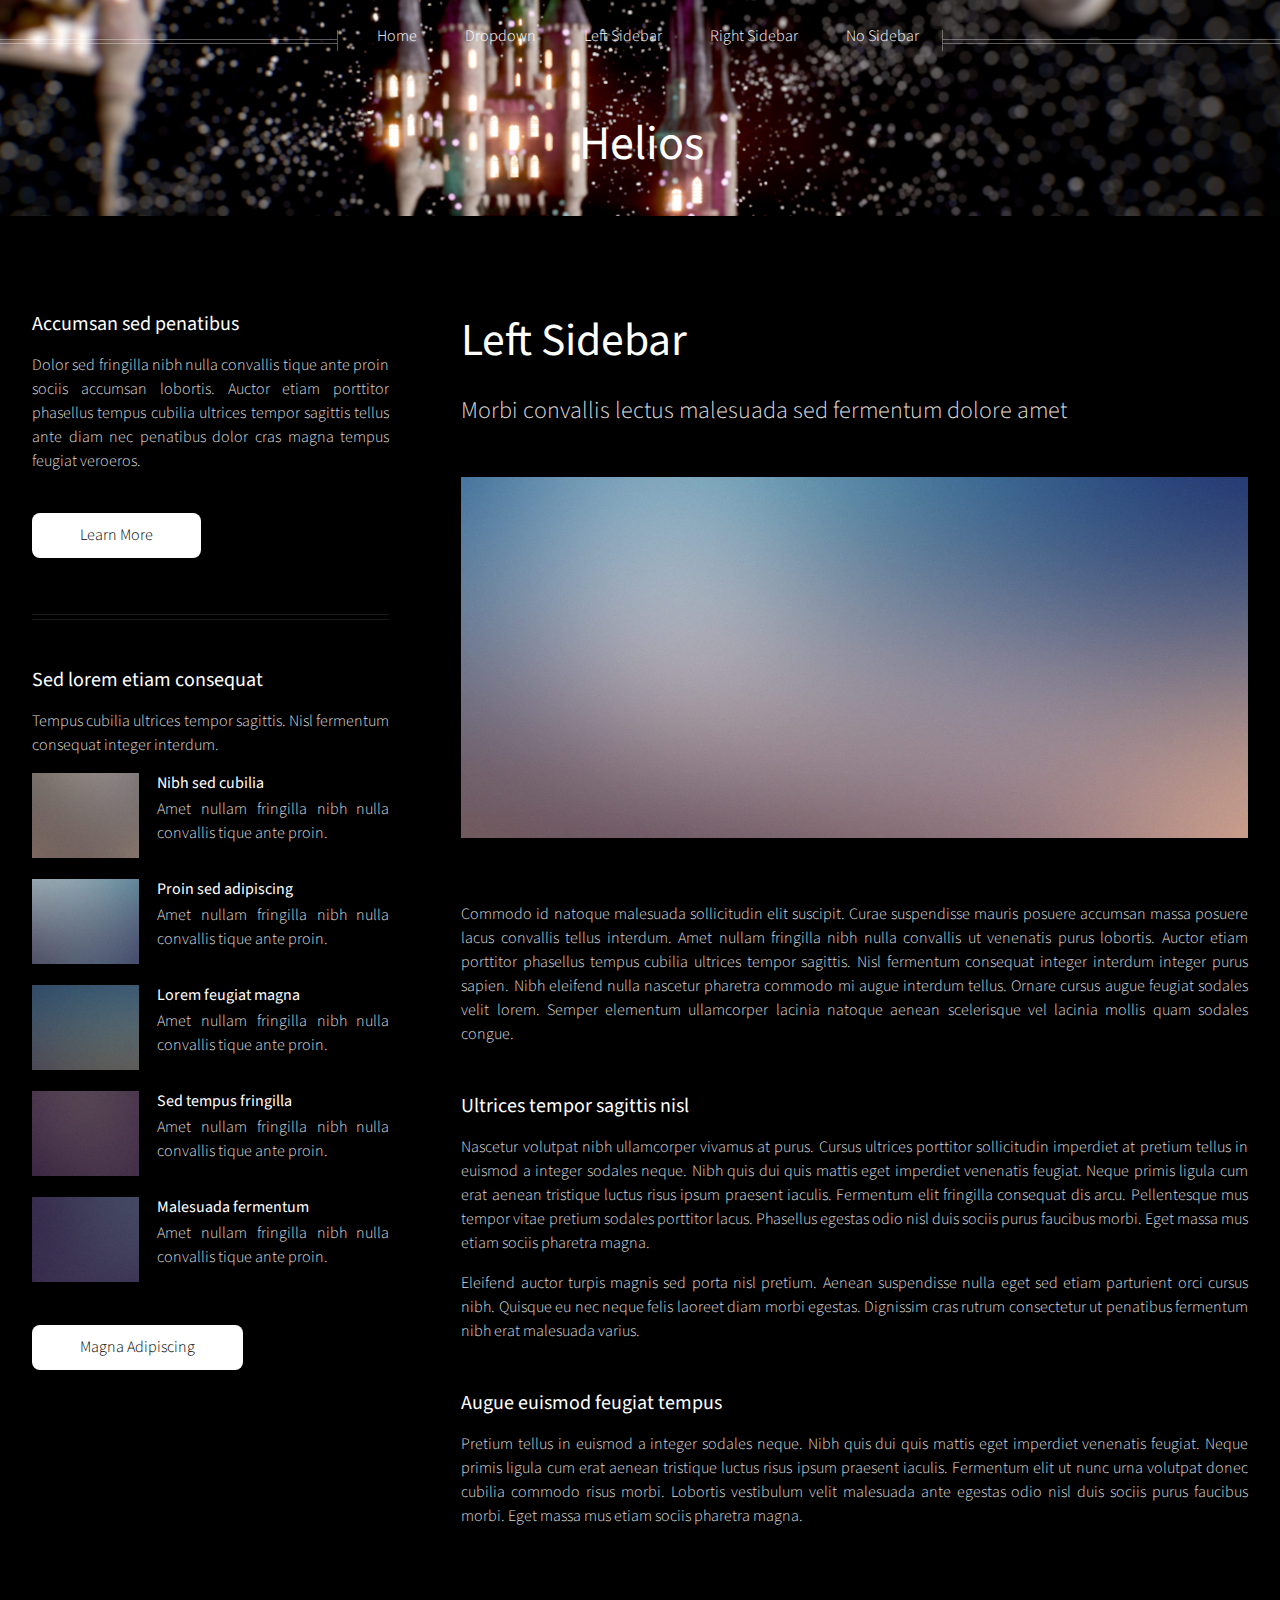
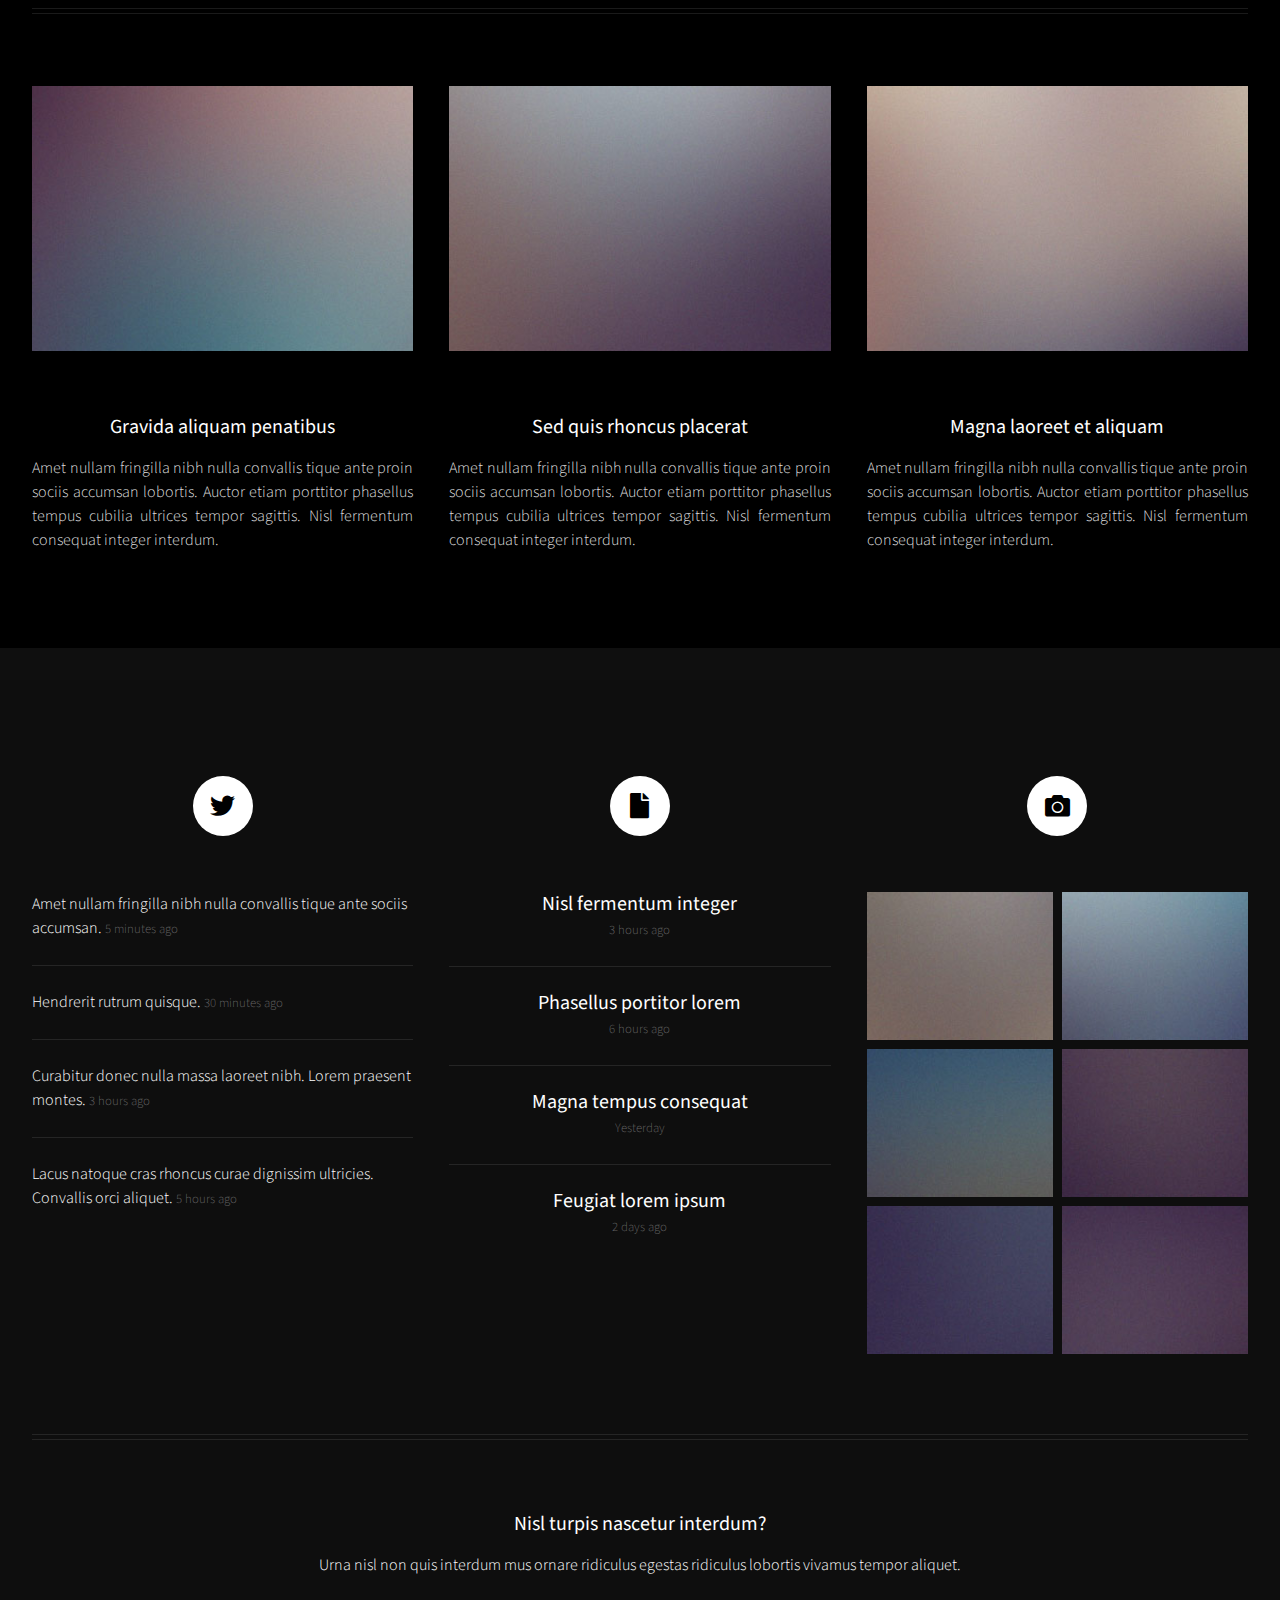
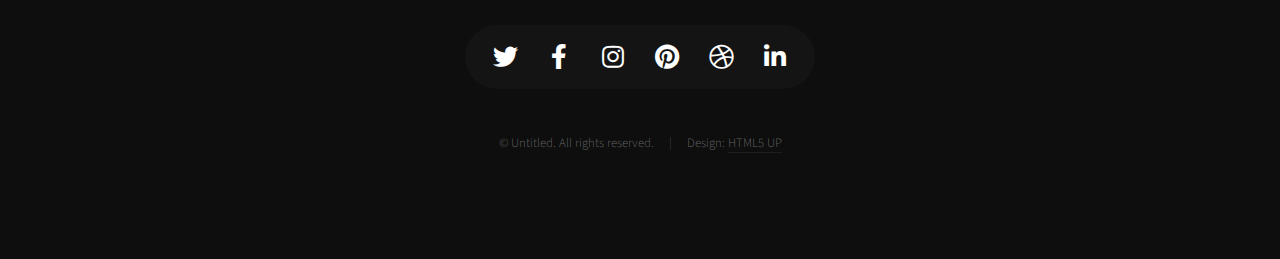
<file: left-sidebar.html>
<!DOCTYPE HTML>
<!--
	Helios by HTML5 UP
	html5up.net | @ajlkn
	Free for personal and commercial use under the CCA 3.0 license (html5up.net/license)
-->
<html>
	<head>
		<title>Left Sidebar - Helios by HTML5 UP</title>
		<meta charset="utf-8" />
		<meta name="viewport" content="width=device-width, initial-scale=1, user-scalable=no" />
		<link rel="stylesheet" href="assets/css/main.css" />
		<noscript><link rel="stylesheet" href="assets/css/noscript.css" /></noscript>
	</head>
	<body class="left-sidebar is-preload">
		<div id="page-wrapper">

			<!-- Header -->
				<div id="header">

					<!-- Inner -->
						<div class="inner">
							<header>
								<h1><a href="index.html" id="logo">Helios</a></h1>
							</header>
						</div>

					<!-- Nav -->
						<nav id="nav">
							<ul>
								<li><a href="index.html">Home</a></li>
								<li>
									<a href="#">Dropdown</a>
									<ul>
										<li><a href="#">Lorem ipsum dolor</a></li>
										<li><a href="#">Magna phasellus</a></li>
										<li><a href="#">Etiam dolore nisl</a></li>
										<li>
											<a href="#">And a submenu &hellip;</a>
											<ul>
												<li><a href="#">Lorem ipsum dolor</a></li>
												<li><a href="#">Phasellus consequat</a></li>
												<li><a href="#">Magna phasellus</a></li>
												<li><a href="#">Etiam dolore nisl</a></li>
											</ul>
										</li>
										<li><a href="#">Veroeros feugiat</a></li>
									</ul>
								</li>
								<li><a href="left-sidebar.html">Left Sidebar</a></li>
								<li><a href="right-sidebar.html">Right Sidebar</a></li>
								<li><a href="no-sidebar.html">No Sidebar</a></li>
							</ul>
						</nav>

				</div>

			<!-- Main -->
				<div class="wrapper style1">

					<div class="container">
						<div class="row gtr-200">
							<div class="col-4 col-12-mobile" id="sidebar">
								<hr class="first" />
								<section>
									<header>
										<h3><a href="#">Accumsan sed penatibus</a></h3>
									</header>
									<p>
										Dolor sed fringilla nibh nulla convallis tique ante proin sociis accumsan lobortis. Auctor etiam
										porttitor phasellus tempus cubilia ultrices tempor sagittis  tellus ante diam nec penatibus dolor cras
										magna tempus feugiat veroeros.
									</p>
									<footer>
										<a href="#" class="button">Learn More</a>
									</footer>
								</section>
								<hr />
								<section>
									<header>
										<h3><a href="#">Sed lorem etiam consequat</a></h3>
									</header>
									<p>
										Tempus cubilia ultrices tempor sagittis. Nisl fermentum consequat integer interdum.
									</p>
									<div class="row gtr-50">
										<div class="col-4">
											<a href="#" class="image fit"><img src="images/pic10.jpg" alt="" /></a>
										</div>
										<div class="col-8">
											<h4>Nibh sed cubilia</h4>
											<p>
												Amet nullam fringilla nibh nulla convallis tique ante proin.
											</p>
										</div>
										<div class="col-4">
											<a href="#" class="image fit"><img src="images/pic11.jpg" alt="" /></a>
										</div>
										<div class="col-8">
											<h4>Proin sed adipiscing</h4>
											<p>
												Amet nullam fringilla nibh nulla convallis tique ante proin.
											</p>
										</div>
										<div class="col-4">
											<a href="#" class="image fit"><img src="images/pic12.jpg" alt="" /></a>
										</div>
										<div class="col-8">
											<h4>Lorem feugiat magna</h4>
											<p>
												Amet nullam fringilla nibh nulla convallis tique ante proin.
											</p>
										</div>
										<div class="col-4">
											<a href="#" class="image fit"><img src="images/pic13.jpg" alt="" /></a>
										</div>
										<div class="col-8">
											<h4>Sed tempus fringilla</h4>
											<p>
												Amet nullam fringilla nibh nulla convallis tique ante proin.
											</p>
										</div>
										<div class="col-4">
											<a href="#" class="image fit"><img src="images/pic14.jpg" alt="" /></a>
										</div>
										<div class="col-8">
											<h4>Malesuada fermentum</h4>
											<p>
												Amet nullam fringilla nibh nulla convallis tique ante proin.
											</p>
										</div>
									</div>
									<footer>
										<a href="#" class="button">Magna Adipiscing</a>
									</footer>
								</section>
							</div>
							<div class="col-8 col-12-mobile imp-mobile" id="content">
								<article id="main">
									<header>
										<h2><a href="#">Left Sidebar</a></h2>
										<p>
											Morbi convallis lectus malesuada sed fermentum dolore amet
										</p>
									</header>
									<a href="#" class="image featured"><img src="images/pic06.jpg" alt="" /></a>
									<p>
										Commodo id natoque malesuada sollicitudin elit suscipit. Curae suspendisse mauris posuere accumsan massa
										posuere lacus convallis tellus interdum. Amet nullam fringilla nibh nulla convallis ut venenatis purus
										lobortis. Auctor etiam porttitor phasellus tempus cubilia ultrices tempor sagittis. Nisl fermentum
										consequat integer interdum integer purus sapien. Nibh eleifend nulla nascetur pharetra commodo mi augue
										interdum tellus. Ornare cursus augue feugiat sodales velit lorem. Semper elementum ullamcorper lacinia
										natoque aenean scelerisque vel lacinia mollis quam sodales congue.
									</p>
									<section>
										<header>
											<h3>Ultrices tempor sagittis nisl</h3>
										</header>
										<p>
											Nascetur volutpat nibh ullamcorper vivamus at purus. Cursus ultrices porttitor sollicitudin imperdiet
											at pretium tellus in euismod a integer sodales neque. Nibh quis dui quis mattis eget imperdiet venenatis
											feugiat. Neque primis ligula cum erat aenean tristique luctus risus ipsum praesent iaculis. Fermentum elit
											fringilla consequat dis arcu. Pellentesque mus tempor vitae pretium sodales porttitor lacus. Phasellus
											egestas odio nisl duis sociis purus faucibus morbi. Eget massa mus etiam sociis pharetra magna.
										</p>
										<p>
											Eleifend auctor turpis magnis sed porta nisl pretium. Aenean suspendisse nulla eget sed etiam parturient
											orci cursus nibh. Quisque eu nec neque felis laoreet diam morbi egestas. Dignissim cras rutrum consectetur
											ut penatibus fermentum nibh erat malesuada varius.
										</p>
									</section>
									<section>
										<header>
											<h3>Augue euismod feugiat tempus</h3>
										</header>
										<p>
											Pretium tellus in euismod a integer sodales neque. Nibh quis dui quis mattis eget imperdiet venenatis
											feugiat. Neque primis ligula cum erat aenean tristique luctus risus ipsum praesent iaculis. Fermentum elit
											ut nunc urna volutpat donec cubilia commodo risus morbi. Lobortis vestibulum velit malesuada ante
											egestas odio nisl duis sociis purus faucibus morbi. Eget massa mus etiam sociis pharetra magna.
										</p>
									</section>
								</article>
							</div>
						</div>
						<hr />
						<div class="row">
							<article class="col-4 col-12-mobile special">
								<a href="#" class="image featured"><img src="images/pic07.jpg" alt="" /></a>
								<header>
									<h3><a href="#">Gravida aliquam penatibus</a></h3>
								</header>
								<p>
									Amet nullam fringilla nibh nulla convallis tique ante proin sociis accumsan lobortis. Auctor etiam
									porttitor phasellus tempus cubilia ultrices tempor sagittis. Nisl fermentum consequat integer interdum.
								</p>
							</article>
							<article class="col-4 col-12-mobile special">
								<a href="#" class="image featured"><img src="images/pic08.jpg" alt="" /></a>
								<header>
									<h3><a href="#">Sed quis rhoncus placerat</a></h3>
								</header>
								<p>
									Amet nullam fringilla nibh nulla convallis tique ante proin sociis accumsan lobortis. Auctor etiam
									porttitor phasellus tempus cubilia ultrices tempor sagittis. Nisl fermentum consequat integer interdum.
								</p>
							</article>
							<article class="col-4 col-12-mobile special">
								<a href="#" class="image featured"><img src="images/pic09.jpg" alt="" /></a>
								<header>
									<h3><a href="#">Magna laoreet et aliquam</a></h3>
								</header>
								<p>
									Amet nullam fringilla nibh nulla convallis tique ante proin sociis accumsan lobortis. Auctor etiam
									porttitor phasellus tempus cubilia ultrices tempor sagittis. Nisl fermentum consequat integer interdum.
								</p>
							</article>
						</div>
					</div>

				</div>

			<!-- Footer -->
				<div id="footer">
					<div class="container">
						<div class="row">

							<!-- Tweets -->
								<section class="col-4 col-12-mobile">
									<header>
										<h2 class="icon brands fa-twitter circled"><span class="label">Tweets</span></h2>
									</header>
									<ul class="divided">
										<li>
											<article class="tweet">
												Amet nullam fringilla nibh nulla convallis tique ante sociis accumsan.
												<span class="timestamp">5 minutes ago</span>
											</article>
										</li>
										<li>
											<article class="tweet">
												Hendrerit rutrum quisque.
												<span class="timestamp">30 minutes ago</span>
											</article>
										</li>
										<li>
											<article class="tweet">
												Curabitur donec nulla massa laoreet nibh. Lorem praesent montes.
												<span class="timestamp">3 hours ago</span>
											</article>
										</li>
										<li>
											<article class="tweet">
												Lacus natoque cras rhoncus curae dignissim ultricies. Convallis orci aliquet.
												<span class="timestamp">5 hours ago</span>
											</article>
										</li>
									</ul>
								</section>

							<!-- Posts -->
								<section class="col-4 col-12-mobile">
									<header>
										<h2 class="icon solid fa-file circled"><span class="label">Posts</span></h2>
									</header>
									<ul class="divided">
										<li>
											<article class="post stub">
												<header>
													<h3><a href="#">Nisl fermentum integer</a></h3>
												</header>
												<span class="timestamp">3 hours ago</span>
											</article>
										</li>
										<li>
											<article class="post stub">
												<header>
													<h3><a href="#">Phasellus portitor lorem</a></h3>
												</header>
												<span class="timestamp">6 hours ago</span>
											</article>
										</li>
										<li>
											<article class="post stub">
												<header>
													<h3><a href="#">Magna tempus consequat</a></h3>
												</header>
												<span class="timestamp">Yesterday</span>
											</article>
										</li>
										<li>
											<article class="post stub">
												<header>
													<h3><a href="#">Feugiat lorem ipsum</a></h3>
												</header>
												<span class="timestamp">2 days ago</span>
											</article>
										</li>
									</ul>
								</section>

							<!-- Photos -->
								<section class="col-4 col-12-mobile">
									<header>
										<h2 class="icon solid fa-camera circled"><span class="label">Photos</span></h2>
									</header>
									<div class="row gtr-25">
										<div class="col-6">
											<a href="#" class="image fit"><img src="images/pic10.jpg" alt="" /></a>
										</div>
										<div class="col-6">
											<a href="#" class="image fit"><img src="images/pic11.jpg" alt="" /></a>
										</div>
										<div class="col-6">
											<a href="#" class="image fit"><img src="images/pic12.jpg" alt="" /></a>
										</div>
										<div class="col-6">
											<a href="#" class="image fit"><img src="images/pic13.jpg" alt="" /></a>
										</div>
										<div class="col-6">
											<a href="#" class="image fit"><img src="images/pic14.jpg" alt="" /></a>
										</div>
										<div class="col-6">
											<a href="#" class="image fit"><img src="images/pic15.jpg" alt="" /></a>
										</div>
									</div>
								</section>

						</div>
						<hr />
						<div class="row">
							<div class="col-12">

								<!-- Contact -->
									<section class="contact">
										<header>
											<h3>Nisl turpis nascetur interdum?</h3>
										</header>
										<p>Urna nisl non quis interdum mus ornare ridiculus egestas ridiculus lobortis vivamus tempor aliquet.</p>
										<ul class="icons">
											<li><a href="#" class="icon brands fa-twitter"><span class="label">Twitter</span></a></li>
											<li><a href="#" class="icon brands fa-facebook-f"><span class="label">Facebook</span></a></li>
											<li><a href="#" class="icon brands fa-instagram"><span class="label">Instagram</span></a></li>
											<li><a href="#" class="icon brands fa-pinterest"><span class="label">Pinterest</span></a></li>
											<li><a href="#" class="icon brands fa-dribbble"><span class="label">Dribbble</span></a></li>
											<li><a href="#" class="icon brands fa-linkedin-in"><span class="label">Linkedin</span></a></li>
										</ul>
									</section>

								<!-- Copyright -->
									<div class="copyright">
										<ul class="menu">
											<li>&copy; Untitled. All rights reserved.</li><li>Design: <a href="http://html5up.net">HTML5 UP</a></li>
										</ul>
									</div>

							</div>

						</div>
					</div>
				</div>

		</div>

		<!-- Scripts -->
			<script src="assets/js/jquery.min.js"></script>
			<script src="assets/js/jquery.dropotron.min.js"></script>
			<script src="assets/js/jquery.scrolly.min.js"></script>
			<script src="assets/js/jquery.scrollex.min.js"></script>
			<script src="assets/js/browser.min.js"></script>
			<script src="assets/js/breakpoints.min.js"></script>
			<script src="assets/js/util.js"></script>
			<script src="assets/js/main.js"></script>

	</body>
</html>
</file>
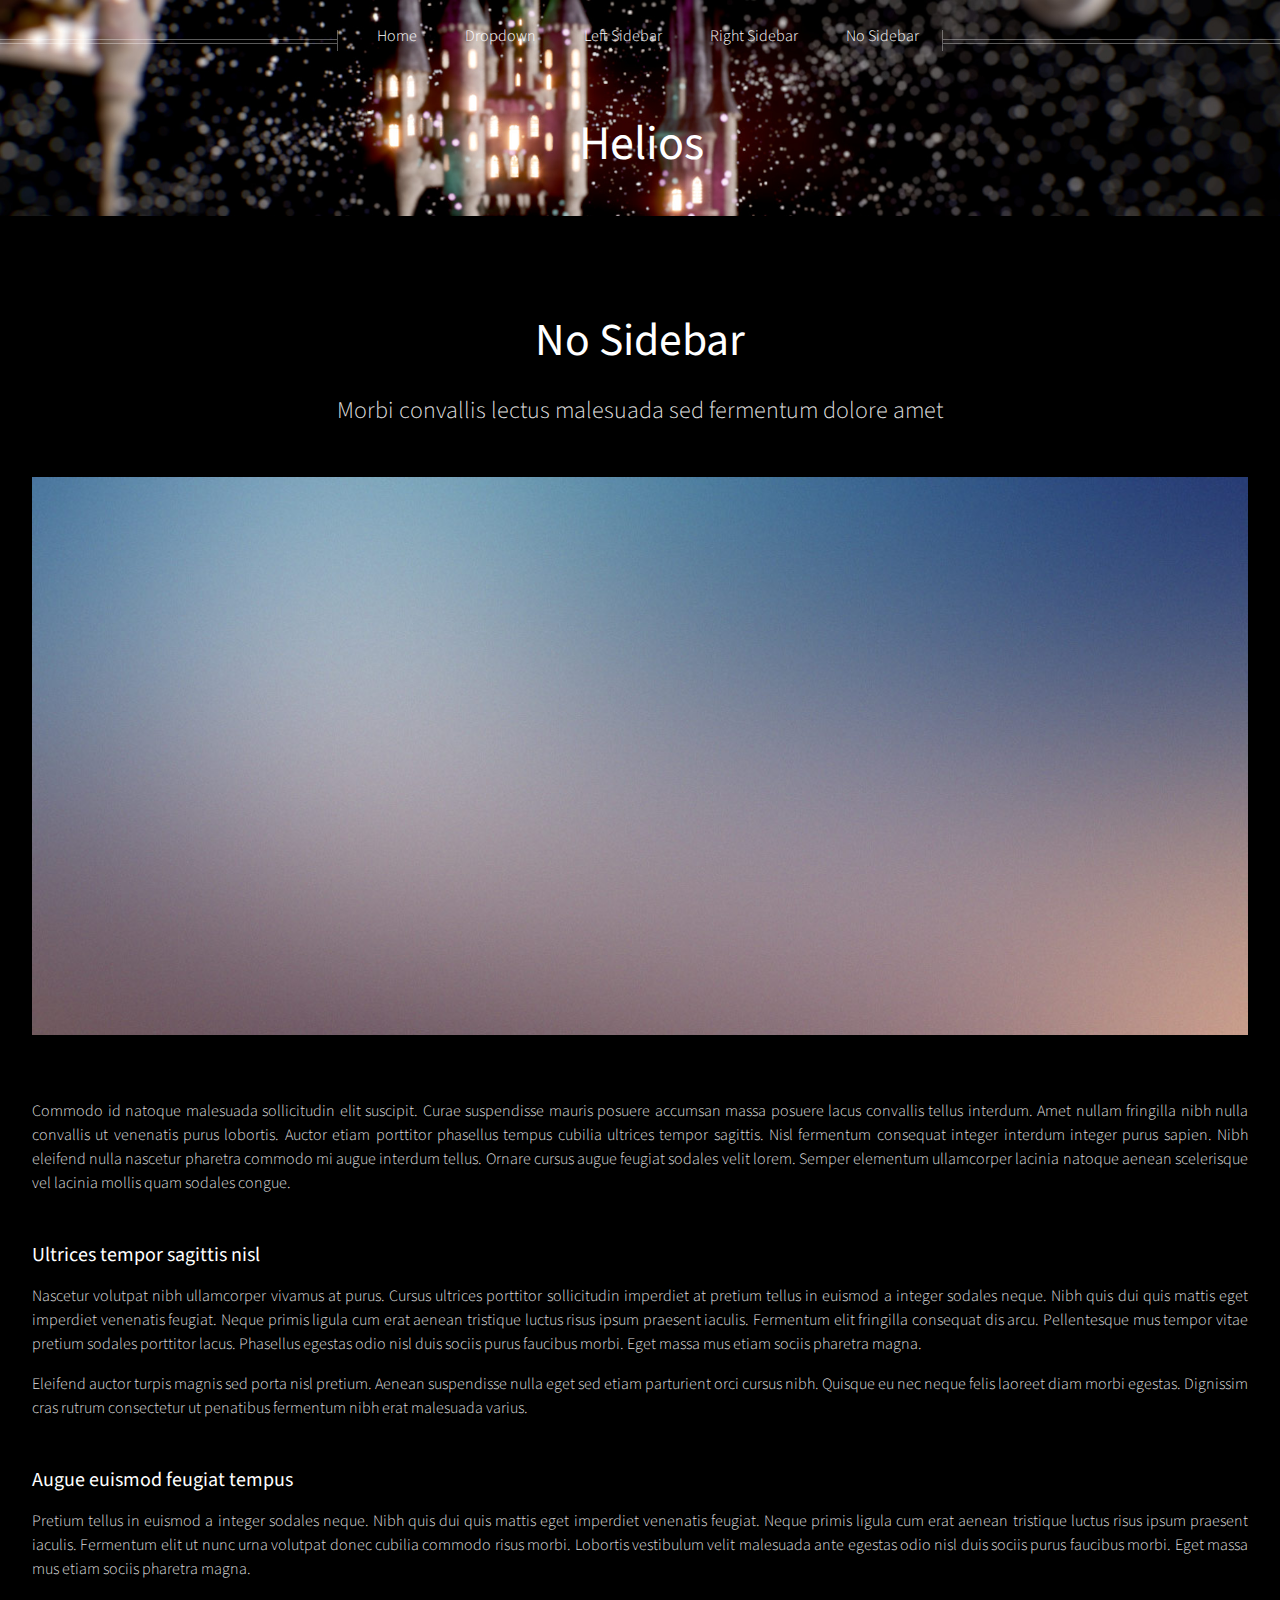
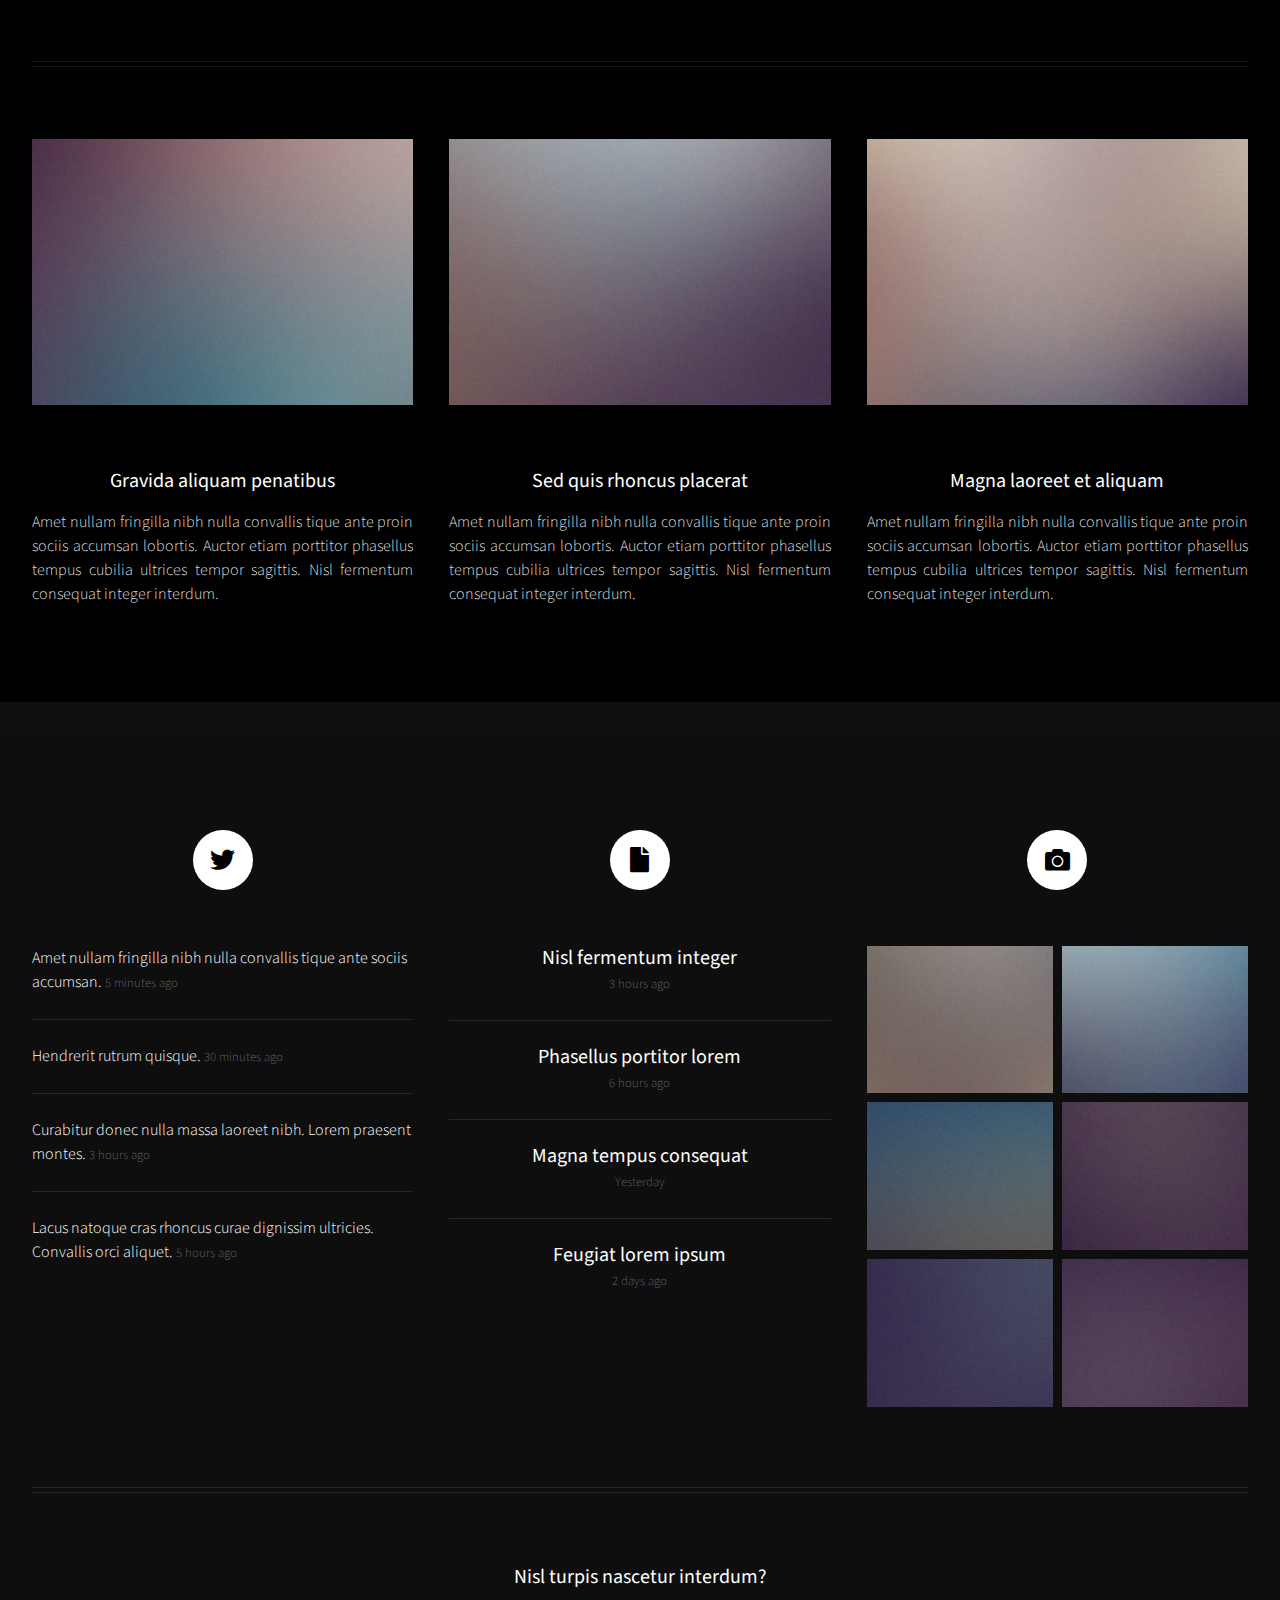
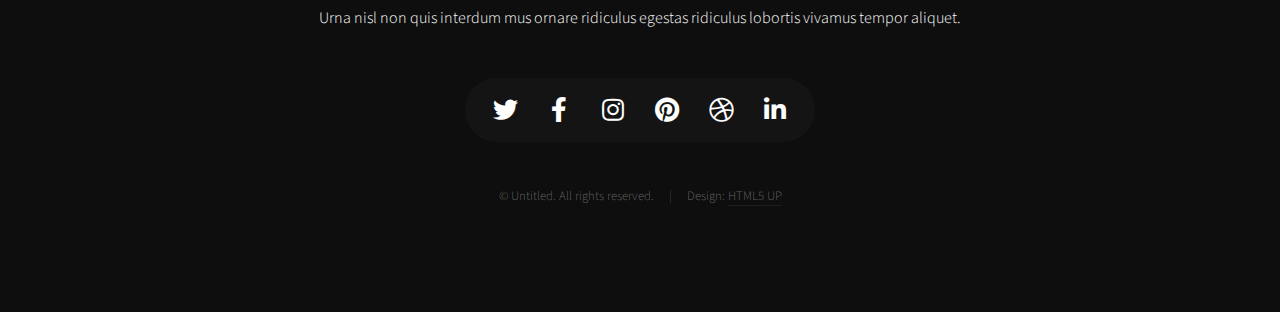
<file: no-sidebar.html>
<!DOCTYPE HTML>
<!--
	Helios by HTML5 UP
	html5up.net | @ajlkn
	Free for personal and commercial use under the CCA 3.0 license (html5up.net/license)
-->
<html>
	<head>
		<title>No Sidebar - Helios by HTML5 UP</title>
		<meta charset="utf-8" />
		<meta name="viewport" content="width=device-width, initial-scale=1, user-scalable=no" />
		<link rel="stylesheet" href="assets/css/main.css" />
		<noscript><link rel="stylesheet" href="assets/css/noscript.css" /></noscript>
	</head>
	<body class="no-sidebar is-preload">
		<div id="page-wrapper">

			<!-- Header -->
				<div id="header">

					<!-- Inner -->
						<div class="inner">
							<header>
								<h1><a href="index.html" id="logo">Helios</a></h1>
							</header>
						</div>

					<!-- Nav -->
						<nav id="nav">
							<ul>
								<li><a href="index.html">Home</a></li>
								<li>
									<a href="#">Dropdown</a>
									<ul>
										<li><a href="#">Lorem ipsum dolor</a></li>
										<li><a href="#">Magna phasellus</a></li>
										<li><a href="#">Etiam dolore nisl</a></li>
										<li>
											<a href="#">And a submenu &hellip;</a>
											<ul>
												<li><a href="#">Lorem ipsum dolor</a></li>
												<li><a href="#">Phasellus consequat</a></li>
												<li><a href="#">Magna phasellus</a></li>
												<li><a href="#">Etiam dolore nisl</a></li>
											</ul>
										</li>
										<li><a href="#">Veroeros feugiat</a></li>
									</ul>
								</li>
								<li><a href="left-sidebar.html">Left Sidebar</a></li>
								<li><a href="right-sidebar.html">Right Sidebar</a></li>
								<li><a href="no-sidebar.html">No Sidebar</a></li>
							</ul>
						</nav>

				</div>

			<!-- Main -->
				<div class="wrapper style1">

					<div class="container">
						<article id="main" class="special">
							<header>
								<h2><a href="#">No Sidebar</a></h2>
								<p>
									Morbi convallis lectus malesuada sed fermentum dolore amet
								</p>
							</header>
							<a href="#" class="image featured"><img src="images/pic06.jpg" alt="" /></a>
							<p>
								Commodo id natoque malesuada sollicitudin elit suscipit. Curae suspendisse mauris posuere accumsan massa
								posuere lacus convallis tellus interdum. Amet nullam fringilla nibh nulla convallis ut venenatis purus
								lobortis. Auctor etiam porttitor phasellus tempus cubilia ultrices tempor sagittis. Nisl fermentum
								consequat integer interdum integer purus sapien. Nibh eleifend nulla nascetur pharetra commodo mi augue
								interdum tellus. Ornare cursus augue feugiat sodales velit lorem. Semper elementum ullamcorper lacinia
								natoque aenean scelerisque vel lacinia mollis quam sodales congue.
							</p>
							<section>
								<header>
									<h3>Ultrices tempor sagittis nisl</h3>
								</header>
								<p>
									Nascetur volutpat nibh ullamcorper vivamus at purus. Cursus ultrices porttitor sollicitudin imperdiet
									at pretium tellus in euismod a integer sodales neque. Nibh quis dui quis mattis eget imperdiet venenatis
									feugiat. Neque primis ligula cum erat aenean tristique luctus risus ipsum praesent iaculis. Fermentum elit
									fringilla consequat dis arcu. Pellentesque mus tempor vitae pretium sodales porttitor lacus. Phasellus
									egestas odio nisl duis sociis purus faucibus morbi. Eget massa mus etiam sociis pharetra magna.
								</p>
								<p>
									Eleifend auctor turpis magnis sed porta nisl pretium. Aenean suspendisse nulla eget sed etiam parturient
									orci cursus nibh. Quisque eu nec neque felis laoreet diam morbi egestas. Dignissim cras rutrum consectetur
									ut penatibus fermentum nibh erat malesuada varius.
								</p>
							</section>
							<section>
								<header>
									<h3>Augue euismod feugiat tempus</h3>
								</header>
								<p>
									Pretium tellus in euismod a integer sodales neque. Nibh quis dui quis mattis eget imperdiet venenatis
									feugiat. Neque primis ligula cum erat aenean tristique luctus risus ipsum praesent iaculis. Fermentum elit
									ut nunc urna volutpat donec cubilia commodo risus morbi. Lobortis vestibulum velit malesuada ante
									egestas odio nisl duis sociis purus faucibus morbi. Eget massa mus etiam sociis pharetra magna.
								</p>
							</section>
						</article>
						<hr />
						<div class="row">
							<article class="col-4 col-12-mobile special">
								<a href="#" class="image featured"><img src="images/pic07.jpg" alt="" /></a>
								<header>
									<h3><a href="#">Gravida aliquam penatibus</a></h3>
								</header>
								<p>
									Amet nullam fringilla nibh nulla convallis tique ante proin sociis accumsan lobortis. Auctor etiam
									porttitor phasellus tempus cubilia ultrices tempor sagittis. Nisl fermentum consequat integer interdum.
								</p>
							</article>
							<article class="col-4 col-12-mobile special">
								<a href="#" class="image featured"><img src="images/pic08.jpg" alt="" /></a>
								<header>
									<h3><a href="#">Sed quis rhoncus placerat</a></h3>
								</header>
								<p>
									Amet nullam fringilla nibh nulla convallis tique ante proin sociis accumsan lobortis. Auctor etiam
									porttitor phasellus tempus cubilia ultrices tempor sagittis. Nisl fermentum consequat integer interdum.
								</p>
							</article>
							<article class="col-4 col-12-mobile special">
								<a href="#" class="image featured"><img src="images/pic09.jpg" alt="" /></a>
								<header>
									<h3><a href="#">Magna laoreet et aliquam</a></h3>
								</header>
								<p>
									Amet nullam fringilla nibh nulla convallis tique ante proin sociis accumsan lobortis. Auctor etiam
									porttitor phasellus tempus cubilia ultrices tempor sagittis. Nisl fermentum consequat integer interdum.
								</p>
							</article>
						</div>
					</div>

				</div>

			<!-- Footer -->
				<div id="footer">
					<div class="container">
						<div class="row">

							<!-- Tweets -->
								<section class="col-4 col-12-mobile">
									<header>
										<h2 class="icon brands fa-twitter circled"><span class="label">Tweets</span></h2>
									</header>
									<ul class="divided">
										<li>
											<article class="tweet">
												Amet nullam fringilla nibh nulla convallis tique ante sociis accumsan.
												<span class="timestamp">5 minutes ago</span>
											</article>
										</li>
										<li>
											<article class="tweet">
												Hendrerit rutrum quisque.
												<span class="timestamp">30 minutes ago</span>
											</article>
										</li>
										<li>
											<article class="tweet">
												Curabitur donec nulla massa laoreet nibh. Lorem praesent montes.
												<span class="timestamp">3 hours ago</span>
											</article>
										</li>
										<li>
											<article class="tweet">
												Lacus natoque cras rhoncus curae dignissim ultricies. Convallis orci aliquet.
												<span class="timestamp">5 hours ago</span>
											</article>
										</li>
									</ul>
								</section>

							<!-- Posts -->
								<section class="col-4 col-12-mobile">
									<header>
										<h2 class="icon solid fa-file circled"><span class="label">Posts</span></h2>
									</header>
									<ul class="divided">
										<li>
											<article class="post stub">
												<header>
													<h3><a href="#">Nisl fermentum integer</a></h3>
												</header>
												<span class="timestamp">3 hours ago</span>
											</article>
										</li>
										<li>
											<article class="post stub">
												<header>
													<h3><a href="#">Phasellus portitor lorem</a></h3>
												</header>
												<span class="timestamp">6 hours ago</span>
											</article>
										</li>
										<li>
											<article class="post stub">
												<header>
													<h3><a href="#">Magna tempus consequat</a></h3>
												</header>
												<span class="timestamp">Yesterday</span>
											</article>
										</li>
										<li>
											<article class="post stub">
												<header>
													<h3><a href="#">Feugiat lorem ipsum</a></h3>
												</header>
												<span class="timestamp">2 days ago</span>
											</article>
										</li>
									</ul>
								</section>

							<!-- Photos -->
								<section class="col-4 col-12-mobile">
									<header>
										<h2 class="icon solid fa-camera circled"><span class="label">Photos</span></h2>
									</header>
									<div class="row gtr-25">
										<div class="col-6">
											<a href="#" class="image fit"><img src="images/pic10.jpg" alt="" /></a>
										</div>
										<div class="col-6">
											<a href="#" class="image fit"><img src="images/pic11.jpg" alt="" /></a>
										</div>
										<div class="col-6">
											<a href="#" class="image fit"><img src="images/pic12.jpg" alt="" /></a>
										</div>
										<div class="col-6">
											<a href="#" class="image fit"><img src="images/pic13.jpg" alt="" /></a>
										</div>
										<div class="col-6">
											<a href="#" class="image fit"><img src="images/pic14.jpg" alt="" /></a>
										</div>
										<div class="col-6">
											<a href="#" class="image fit"><img src="images/pic15.jpg" alt="" /></a>
										</div>
									</div>
								</section>

						</div>
						<hr />
						<div class="row">
							<div class="col-12">

								<!-- Contact -->
									<section class="contact">
										<header>
											<h3>Nisl turpis nascetur interdum?</h3>
										</header>
										<p>Urna nisl non quis interdum mus ornare ridiculus egestas ridiculus lobortis vivamus tempor aliquet.</p>
										<ul class="icons">
											<li><a href="#" class="icon brands fa-twitter"><span class="label">Twitter</span></a></li>
											<li><a href="#" class="icon brands fa-facebook-f"><span class="label">Facebook</span></a></li>
											<li><a href="#" class="icon brands fa-instagram"><span class="label">Instagram</span></a></li>
											<li><a href="#" class="icon brands fa-pinterest"><span class="label">Pinterest</span></a></li>
											<li><a href="#" class="icon brands fa-dribbble"><span class="label">Dribbble</span></a></li>
											<li><a href="#" class="icon brands fa-linkedin-in"><span class="label">Linkedin</span></a></li>
										</ul>
									</section>

								<!-- Copyright -->
									<div class="copyright">
										<ul class="menu">
											<li>&copy; Untitled. All rights reserved.</li><li>Design: <a href="http://html5up.net">HTML5 UP</a></li>
										</ul>
									</div>

							</div>

						</div>
					</div>
				</div>

		</div>

		<!-- Scripts -->
			<script src="assets/js/jquery.min.js"></script>
			<script src="assets/js/jquery.dropotron.min.js"></script>
			<script src="assets/js/jquery.scrolly.min.js"></script>
			<script src="assets/js/jquery.scrollex.min.js"></script>
			<script src="assets/js/browser.min.js"></script>
			<script src="assets/js/breakpoints.min.js"></script>
			<script src="assets/js/util.js"></script>
			<script src="assets/js/main.js"></script>

	</body>
</html>
</file>
<file: assets/css/noscript.css>
/*
	Helios by HTML5 UP
	html5up.net | @ajlkn
	Free for personal and commercial use under the CCA 3.0 license (html5up.net/license)
*/

/* Carousel */

	.carousel {
		overflow-x: auto;
	}

/* Header */

	body.homepage.is-preload #header:after {
		opacity: 0;
	}
</file>
<file: assets/css/main.css>
@import url("https://fonts.googleapis.com/css?family=Source+Sans+Pro:300,300italic,400,400italic,600");
@import url("fontawesome-all.min.css");

/*
	Helios by HTML5 UP
	html5up.net | @ajlkn
	Free for personal and commercial use under the CCA 3.0 license (html5up.net/license)
*/

html, body, div, span, applet, object,
iframe, h1, h2, h3, h4, h5, h6, p, blockquote,
pre, a, abbr, acronym, address, big, cite,
code, del, dfn, em, img, ins, kbd, q, s, samp,
small, strike, strong, sub, sup, tt, var, b,
u, i, center, dl, dt, dd, ol, ul, li, fieldset,
form, label, legend, table, caption, tbody,
tfoot, thead, tr, th, td, article, aside,
canvas, details, embed, figure, figcaption,
footer, header, hgroup, menu, nav, output, ruby,
section, summary, time, mark, audio, video {
	margin: 0;
	padding: 0;
	border: 0;
	font-size: 100%;
	font: inherit;
	vertical-align: baseline;}

article, aside, details, figcaption, figure,
footer, header, hgroup, menu, nav, section {
	display: block;}

body {
	line-height: 1;
}

ol, ul {
	list-style: none;
}

blockquote, q {
	quotes: none;
}

	blockquote:before, blockquote:after, q:before, q:after {
		content: '';
		content: none;
	}

table {
	border-collapse: collapse;
	border-spacing: 0;
}

body {
	-webkit-text-size-adjust: none;
}

mark {
	background-color: transparent;
	color: inherit;
}

input::-moz-focus-inner {
	border: 0;
	padding: 0;
}

input, select, textarea {
	-moz-appearance: none;
	-webkit-appearance: none;
	-ms-appearance: none;
	appearance: none;
}

/* Basic */

	html {
		box-sizing: border-box;
	}

	*, *:before, *:after {
		box-sizing: inherit;
	}

	body {
		background: #0f0f0f;
		color: #dedede;
		font-size: 15pt;
		line-height: 1.85em;
		font-family: 'Source Sans Pro', sans-serif;
		font-weight: 300;
	}

		body.is-preload *, body.is-preload *:before, body.is-preload *:after {
			-moz-animation: none !important;
			-webkit-animation: none !important;
			-ms-animation: none !important;
			animation: none !important;
			-moz-transition: none !important;
			-webkit-transition: none !important;
			-ms-transition: none !important;
			transition: none !important;
		}

	input, textarea, select {
		font-size: 15pt;
		line-height: 1.85em;
		font-family: 'Source Sans Pro', sans-serif;
		font-weight: 300;
	}

	h1, h2, h3, h4, h5, h6 {
		font-weight: 400;
		color: #ffffff;
		line-height: 1.25em;
	}

	h1 a, h2 a, h3 a, h4 a, h5 a, h6 a {
		color: inherit;
		text-decoration: none;
		border-bottom-color: transparent;
	}

	h1 strong, h2 strong, h3 strong, h4 strong, h5 strong, h6 strong {
		font-weight: 600;
	}

	h2 {
		font-size: 2.85em;
	}

	h3 {
		font-size: 1.25em;
	}

	h4 {
		font-size: 1em;
		margin: 0 0 0.25em 0;
	}

	strong, b {
		font-weight: 400;
		color: #e3b645;
	}

	em, i {
		font-style: italic;
	}

	a {
		color: inherit;
		border-bottom: solid 1px rgba(128, 128, 128, 0.15);
		text-decoration: none;
		-moz-transition: background-color 0.35s ease-in-out, color 0.35s ease-in-out, border-bottom-color 0.35s ease-in-out;
		-webkit-transition: background-color 0.35s ease-in-out, color 0.35s ease-in-out, border-bottom-color 0.35s ease-in-out;
		-ms-transition: background-color 0.35s ease-in-out, color 0.35s ease-in-out, border-bottom-color 0.35s ease-in-out;
		transition: background-color 0.35s ease-in-out, color 0.35s ease-in-out, border-bottom-color 0.35s ease-in-out;
	}

		a:hover {
			color: #e3b645;
			border-bottom-color: transparent;
		}

	sub {
		position: relative;
		top: 0.5em;
		font-size: 0.8em;
	}

	sup {
		position: relative;
		top: -0.5em;
		font-size: 0.8em;
	}

	blockquote {
		border-left: solid 0.5em #ddd;
		padding: 1em 0 1em 2em;
		font-style: italic;
	}

	p, ul, ol, dl, table {
		margin-bottom: 1em;
	}

	p {
		text-align: justify;
	}

	br.clear {
		clear: both;
	}

	hr {
		position: relative;
		display: block;
		border: 0;
		top: 4.5em;
		margin-bottom: 9em;
		height: 6px;
		border-top: solid 1px rgba(128, 128, 128, 0.2);
		border-bottom: solid 1px rgba(128, 128, 128, 0.2);
	}

		hr:before, hr:after {
			content: '';
			position: absolute;
			top: -8px;
			display: block;
			width: 1px;
			height: 21px;
			background: rgba(128, 128, 128, 0.2);
		}

		hr:before {
			left: -1px;
		}

		hr:after {
			right: -1px;
		}

	.timestamp {
		color: rgba(128, 128, 128, 0.75);
		font-size: 0.8em;
	}

/* Container */

	.container {
		margin: 0 auto;
		max-width: 100%;
		width: 1400px;
	}

		@media screen and (max-width: 1680px) {

			.container {
				width: 1200px;
			}

		}

		@media screen and (max-width: 1280px) {

			.container {
				width: 100%;
			}

		}

		@media screen and (max-width: 960px) {

			.container {
				width: 100%;
			}

		}

		@media screen and (max-width: 840px) {

			.container {
				width: 100%;
			}

		}

		@media screen and (max-width: 736px) {

			.container {
				width: 100%;
			}

		}

/* Row */

	.row {
		display: flex;
		flex-wrap: wrap;
		box-sizing: border-box;
		align-items: stretch;
	}

		.row > * {
			box-sizing: border-box;
		}

		.row.gtr-uniform > * > :last-child {
			margin-bottom: 0;
		}

		.row.aln-left {
			justify-content: flex-start;
		}

		.row.aln-center {
			justify-content: center;
		}

		.row.aln-right {
			justify-content: flex-end;
		}

		.row.aln-top {
			align-items: flex-start;
		}

		.row.aln-middle {
			align-items: center;
		}

		.row.aln-bottom {
			align-items: flex-end;
		}

		.row > .imp {
			order: -1;
		}

		.row > .col-1 {
			width: 8.33333%;
		}

		.row > .off-1 {
			margin-left: 8.33333%;
		}

		.row > .col-2 {
			width: 16.66667%;
		}

		.row > .off-2 {
			margin-left: 16.66667%;
		}

		.row > .col-3 {
			width: 25%;
		}

		.row > .off-3 {
			margin-left: 25%;
		}

		.row > .col-4 {
			width: 33.33333%;
		}

		.row > .off-4 {
			margin-left: 33.33333%;
		}

		.row > .col-5 {
			width: 41.66667%;
		}

		.row > .off-5 {
			margin-left: 41.66667%;
		}

		.row > .col-6 {
			width: 50%;
		}

		.row > .off-6 {
			margin-left: 50%;
		}

		.row > .col-7 {
			width: 58.33333%;
		}

		.row > .off-7 {
			margin-left: 58.33333%;
		}

		.row > .col-8 {
			width: 66.66667%;
		}

		.row > .off-8 {
			margin-left: 66.66667%;
		}

		.row > .col-9 {
			width: 75%;
		}

		.row > .off-9 {
			margin-left: 75%;
		}

		.row > .col-10 {
			width: 83.33333%;
		}

		.row > .off-10 {
			margin-left: 83.33333%;
		}

		.row > .col-11 {
			width: 91.66667%;
		}

		.row > .off-11 {
			margin-left: 91.66667%;
		}

		.row > .col-12 {
			width: 100%;
		}

		.row > .off-12 {
			margin-left: 100%;
		}

		.row.gtr-0 {
			margin-top: 0px;
			margin-left: 0px;
		}

			.row.gtr-0 > * {
				padding: 0px 0 0 0px;
			}

			.row.gtr-0.gtr-uniform {
				margin-top: 0px;
			}

				.row.gtr-0.gtr-uniform > * {
					padding-top: 0px;
				}

		.row.gtr-25 {
			margin-top: -10px;
			margin-left: -10px;
		}

			.row.gtr-25 > * {
				padding: 10px 0 0 10px;
			}

			.row.gtr-25.gtr-uniform {
				margin-top: -10px;
			}

				.row.gtr-25.gtr-uniform > * {
					padding-top: 10px;
				}

		.row.gtr-50 {
			margin-top: -20px;
			margin-left: -20px;
		}

			.row.gtr-50 > * {
				padding: 20px 0 0 20px;
			}

			.row.gtr-50.gtr-uniform {
				margin-top: -20px;
			}

				.row.gtr-50.gtr-uniform > * {
					padding-top: 20px;
				}

		.row {
			margin-top: -40px;
			margin-left: -40px;
		}

			.row > * {
				padding: 40px 0 0 40px;
			}

			.row.gtr-uniform {
				margin-top: -40px;
			}

				.row.gtr-uniform > * {
					padding-top: 40px;
				}

		.row.gtr-150 {
			margin-top: -60px;
			margin-left: -60px;
		}

			.row.gtr-150 > * {
				padding: 60px 0 0 60px;
			}

			.row.gtr-150.gtr-uniform {
				margin-top: -60px;
			}

				.row.gtr-150.gtr-uniform > * {
					padding-top: 60px;
				}

		.row.gtr-200 {
			margin-top: -80px;
			margin-left: -80px;
		}

			.row.gtr-200 > * {
				padding: 80px 0 0 80px;
			}

			.row.gtr-200.gtr-uniform {
				margin-top: -80px;
			}

				.row.gtr-200.gtr-uniform > * {
					padding-top: 80px;
				}

		@media screen and (max-width: 1680px) {

			.row {
				display: flex;
				flex-wrap: wrap;
				box-sizing: border-box;
				align-items: stretch;
			}

				.row > * {
					box-sizing: border-box;
				}

				.row.gtr-uniform > * > :last-child {
					margin-bottom: 0;
				}

				.row.aln-left {
					justify-content: flex-start;
				}

				.row.aln-center {
					justify-content: center;
				}

				.row.aln-right {
					justify-content: flex-end;
				}

				.row.aln-top {
					align-items: flex-start;
				}

				.row.aln-middle {
					align-items: center;
				}

				.row.aln-bottom {
					align-items: flex-end;
				}

				.row > .imp-wide {
					order: -1;
				}

				.row > .col-1-wide {
					width: 8.33333%;
				}

				.row > .off-1-wide {
					margin-left: 8.33333%;
				}

				.row > .col-2-wide {
					width: 16.66667%;
				}

				.row > .off-2-wide {
					margin-left: 16.66667%;
				}

				.row > .col-3-wide {
					width: 25%;
				}

				.row > .off-3-wide {
					margin-left: 25%;
				}

				.row > .col-4-wide {
					width: 33.33333%;
				}

				.row > .off-4-wide {
					margin-left: 33.33333%;
				}

				.row > .col-5-wide {
					width: 41.66667%;
				}

				.row > .off-5-wide {
					margin-left: 41.66667%;
				}

				.row > .col-6-wide {
					width: 50%;
				}

				.row > .off-6-wide {
					margin-left: 50%;
				}

				.row > .col-7-wide {
					width: 58.33333%;
				}

				.row > .off-7-wide {
					margin-left: 58.33333%;
				}

				.row > .col-8-wide {
					width: 66.66667%;
				}

				.row > .off-8-wide {
					margin-left: 66.66667%;
				}

				.row > .col-9-wide {
					width: 75%;
				}

				.row > .off-9-wide {
					margin-left: 75%;
				}

				.row > .col-10-wide {
					width: 83.33333%;
				}

				.row > .off-10-wide {
					margin-left: 83.33333%;
				}

				.row > .col-11-wide {
					width: 91.66667%;
				}

				.row > .off-11-wide {
					margin-left: 91.66667%;
				}

				.row > .col-12-wide {
					width: 100%;
				}

				.row > .off-12-wide {
					margin-left: 100%;
				}

				.row.gtr-0 {
					margin-top: 0px;
					margin-left: 0px;
				}

					.row.gtr-0 > * {
						padding: 0px 0 0 0px;
					}

					.row.gtr-0.gtr-uniform {
						margin-top: 0px;
					}

						.row.gtr-0.gtr-uniform > * {
							padding-top: 0px;
						}

				.row.gtr-25 {
					margin-top: -10px;
					margin-left: -10px;
				}

					.row.gtr-25 > * {
						padding: 10px 0 0 10px;
					}

					.row.gtr-25.gtr-uniform {
						margin-top: -10px;
					}

						.row.gtr-25.gtr-uniform > * {
							padding-top: 10px;
						}

				.row.gtr-50 {
					margin-top: -20px;
					margin-left: -20px;
				}

					.row.gtr-50 > * {
						padding: 20px 0 0 20px;
					}

					.row.gtr-50.gtr-uniform {
						margin-top: -20px;
					}

						.row.gtr-50.gtr-uniform > * {
							padding-top: 20px;
						}

				.row {
					margin-top: -40px;
					margin-left: -40px;
				}

					.row > * {
						padding: 40px 0 0 40px;
					}

					.row.gtr-uniform {
						margin-top: -40px;
					}

						.row.gtr-uniform > * {
							padding-top: 40px;
						}

				.row.gtr-150 {
					margin-top: -60px;
					margin-left: -60px;
				}

					.row.gtr-150 > * {
						padding: 60px 0 0 60px;
					}

					.row.gtr-150.gtr-uniform {
						margin-top: -60px;
					}

						.row.gtr-150.gtr-uniform > * {
							padding-top: 60px;
						}

				.row.gtr-200 {
					margin-top: -80px;
					margin-left: -80px;
				}

					.row.gtr-200 > * {
						padding: 80px 0 0 80px;
					}

					.row.gtr-200.gtr-uniform {
						margin-top: -80px;
					}

						.row.gtr-200.gtr-uniform > * {
							padding-top: 80px;
						}

		}

		@media screen and (max-width: 1280px) {

			.row {
				display: flex;
				flex-wrap: wrap;
				box-sizing: border-box;
				align-items: stretch;
			}

				.row > * {
					box-sizing: border-box;
				}

				.row.gtr-uniform > * > :last-child {
					margin-bottom: 0;
				}

				.row.aln-left {
					justify-content: flex-start;
				}

				.row.aln-center {
					justify-content: center;
				}

				.row.aln-right {
					justify-content: flex-end;
				}

				.row.aln-top {
					align-items: flex-start;
				}

				.row.aln-middle {
					align-items: center;
				}

				.row.aln-bottom {
					align-items: flex-end;
				}

				.row > .imp-normal {
					order: -1;
				}

				.row > .col-1-normal {
					width: 8.33333%;
				}

				.row > .off-1-normal {
					margin-left: 8.33333%;
				}

				.row > .col-2-normal {
					width: 16.66667%;
				}

				.row > .off-2-normal {
					margin-left: 16.66667%;
				}

				.row > .col-3-normal {
					width: 25%;
				}

				.row > .off-3-normal {
					margin-left: 25%;
				}

				.row > .col-4-normal {
					width: 33.33333%;
				}

				.row > .off-4-normal {
					margin-left: 33.33333%;
				}

				.row > .col-5-normal {
					width: 41.66667%;
				}

				.row > .off-5-normal {
					margin-left: 41.66667%;
				}

				.row > .col-6-normal {
					width: 50%;
				}

				.row > .off-6-normal {
					margin-left: 50%;
				}

				.row > .col-7-normal {
					width: 58.33333%;
				}

				.row > .off-7-normal {
					margin-left: 58.33333%;
				}

				.row > .col-8-normal {
					width: 66.66667%;
				}

				.row > .off-8-normal {
					margin-left: 66.66667%;
				}

				.row > .col-9-normal {
					width: 75%;
				}

				.row > .off-9-normal {
					margin-left: 75%;
				}

				.row > .col-10-normal {
					width: 83.33333%;
				}

				.row > .off-10-normal {
					margin-left: 83.33333%;
				}

				.row > .col-11-normal {
					width: 91.66667%;
				}

				.row > .off-11-normal {
					margin-left: 91.66667%;
				}

				.row > .col-12-normal {
					width: 100%;
				}

				.row > .off-12-normal {
					margin-left: 100%;
				}

				.row.gtr-0 {
					margin-top: 0px;
					margin-left: 0px;
				}

					.row.gtr-0 > * {
						padding: 0px 0 0 0px;
					}

					.row.gtr-0.gtr-uniform {
						margin-top: 0px;
					}

						.row.gtr-0.gtr-uniform > * {
							padding-top: 0px;
						}

				.row.gtr-25 {
					margin-top: -9px;
					margin-left: -9px;
				}

					.row.gtr-25 > * {
						padding: 9px 0 0 9px;
					}

					.row.gtr-25.gtr-uniform {
						margin-top: -9px;
					}

						.row.gtr-25.gtr-uniform > * {
							padding-top: 9px;
						}

				.row.gtr-50 {
					margin-top: -18px;
					margin-left: -18px;
				}

					.row.gtr-50 > * {
						padding: 18px 0 0 18px;
					}

					.row.gtr-50.gtr-uniform {
						margin-top: -18px;
					}

						.row.gtr-50.gtr-uniform > * {
							padding-top: 18px;
						}

				.row {
					margin-top: -36px;
					margin-left: -36px;
				}

					.row > * {
						padding: 36px 0 0 36px;
					}

					.row.gtr-uniform {
						margin-top: -36px;
					}

						.row.gtr-uniform > * {
							padding-top: 36px;
						}

				.row.gtr-150 {
					margin-top: -54px;
					margin-left: -54px;
				}

					.row.gtr-150 > * {
						padding: 54px 0 0 54px;
					}

					.row.gtr-150.gtr-uniform {
						margin-top: -54px;
					}

						.row.gtr-150.gtr-uniform > * {
							padding-top: 54px;
						}

				.row.gtr-200 {
					margin-top: -72px;
					margin-left: -72px;
				}

					.row.gtr-200 > * {
						padding: 72px 0 0 72px;
					}

					.row.gtr-200.gtr-uniform {
						margin-top: -72px;
					}

						.row.gtr-200.gtr-uniform > * {
							padding-top: 72px;
						}

		}

		@media screen and (max-width: 960px) {

			.row {
				display: flex;
				flex-wrap: wrap;
				box-sizing: border-box;
				align-items: stretch;
			}

				.row > * {
					box-sizing: border-box;
				}

				.row.gtr-uniform > * > :last-child {
					margin-bottom: 0;
				}

				.row.aln-left {
					justify-content: flex-start;
				}

				.row.aln-center {
					justify-content: center;
				}

				.row.aln-right {
					justify-content: flex-end;
				}

				.row.aln-top {
					align-items: flex-start;
				}

				.row.aln-middle {
					align-items: center;
				}

				.row.aln-bottom {
					align-items: flex-end;
				}

				.row > .imp-narrow {
					order: -1;
				}

				.row > .col-1-narrow {
					width: 8.33333%;
				}

				.row > .off-1-narrow {
					margin-left: 8.33333%;
				}

				.row > .col-2-narrow {
					width: 16.66667%;
				}

				.row > .off-2-narrow {
					margin-left: 16.66667%;
				}

				.row > .col-3-narrow {
					width: 25%;
				}

				.row > .off-3-narrow {
					margin-left: 25%;
				}

				.row > .col-4-narrow {
					width: 33.33333%;
				}

				.row > .off-4-narrow {
					margin-left: 33.33333%;
				}

				.row > .col-5-narrow {
					width: 41.66667%;
				}

				.row > .off-5-narrow {
					margin-left: 41.66667%;
				}

				.row > .col-6-narrow {
					width: 50%;
				}

				.row > .off-6-narrow {
					margin-left: 50%;
				}

				.row > .col-7-narrow {
					width: 58.33333%;
				}

				.row > .off-7-narrow {
					margin-left: 58.33333%;
				}

				.row > .col-8-narrow {
					width: 66.66667%;
				}

				.row > .off-8-narrow {
					margin-left: 66.66667%;
				}

				.row > .col-9-narrow {
					width: 75%;
				}

				.row > .off-9-narrow {
					margin-left: 75%;
				}

				.row > .col-10-narrow {
					width: 83.33333%;
				}

				.row > .off-10-narrow {
					margin-left: 83.33333%;
				}

				.row > .col-11-narrow {
					width: 91.66667%;
				}

				.row > .off-11-narrow {
					margin-left: 91.66667%;
				}

				.row > .col-12-narrow {
					width: 100%;
				}

				.row > .off-12-narrow {
					margin-left: 100%;
				}

				.row.gtr-0 {
					margin-top: 0px;
					margin-left: 0px;
				}

					.row.gtr-0 > * {
						padding: 0px 0 0 0px;
					}

					.row.gtr-0.gtr-uniform {
						margin-top: 0px;
					}

						.row.gtr-0.gtr-uniform > * {
							padding-top: 0px;
						}

				.row.gtr-25 {
					margin-top: -8px;
					margin-left: -8px;
				}

					.row.gtr-25 > * {
						padding: 8px 0 0 8px;
					}

					.row.gtr-25.gtr-uniform {
						margin-top: -8px;
					}

						.row.gtr-25.gtr-uniform > * {
							padding-top: 8px;
						}

				.row.gtr-50 {
					margin-top: -16px;
					margin-left: -16px;
				}

					.row.gtr-50 > * {
						padding: 16px 0 0 16px;
					}

					.row.gtr-50.gtr-uniform {
						margin-top: -16px;
					}

						.row.gtr-50.gtr-uniform > * {
							padding-top: 16px;
						}

				.row {
					margin-top: -32px;
					margin-left: -32px;
				}

					.row > * {
						padding: 32px 0 0 32px;
					}

					.row.gtr-uniform {
						margin-top: -32px;
					}

						.row.gtr-uniform > * {
							padding-top: 32px;
						}

				.row.gtr-150 {
					margin-top: -48px;
					margin-left: -48px;
				}

					.row.gtr-150 > * {
						padding: 48px 0 0 48px;
					}

					.row.gtr-150.gtr-uniform {
						margin-top: -48px;
					}

						.row.gtr-150.gtr-uniform > * {
							padding-top: 48px;
						}

				.row.gtr-200 {
					margin-top: -64px;
					margin-left: -64px;
				}

					.row.gtr-200 > * {
						padding: 64px 0 0 64px;
					}

					.row.gtr-200.gtr-uniform {
						margin-top: -64px;
					}

						.row.gtr-200.gtr-uniform > * {
							padding-top: 64px;
						}

		}

		@media screen and (max-width: 840px) {

			.row {
				display: flex;
				flex-wrap: wrap;
				box-sizing: border-box;
				align-items: stretch;
			}

				.row > * {
					box-sizing: border-box;
				}

				.row.gtr-uniform > * > :last-child {
					margin-bottom: 0;
				}

				.row.aln-left {
					justify-content: flex-start;
				}

				.row.aln-center {
					justify-content: center;
				}

				.row.aln-right {
					justify-content: flex-end;
				}

				.row.aln-top {
					align-items: flex-start;
				}

				.row.aln-middle {
					align-items: center;
				}

				.row.aln-bottom {
					align-items: flex-end;
				}

				.row > .imp-narrower {
					order: -1;
				}

				.row > .col-1-narrower {
					width: 8.33333%;
				}

				.row > .off-1-narrower {
					margin-left: 8.33333%;
				}

				.row > .col-2-narrower {
					width: 16.66667%;
				}

				.row > .off-2-narrower {
					margin-left: 16.66667%;
				}

				.row > .col-3-narrower {
					width: 25%;
				}

				.row > .off-3-narrower {
					margin-left: 25%;
				}

				.row > .col-4-narrower {
					width: 33.33333%;
				}

				.row > .off-4-narrower {
					margin-left: 33.33333%;
				}

				.row > .col-5-narrower {
					width: 41.66667%;
				}

				.row > .off-5-narrower {
					margin-left: 41.66667%;
				}

				.row > .col-6-narrower {
					width: 50%;
				}

				.row > .off-6-narrower {
					margin-left: 50%;
				}

				.row > .col-7-narrower {
					width: 58.33333%;
				}

				.row > .off-7-narrower {
					margin-left: 58.33333%;
				}

				.row > .col-8-narrower {
					width: 66.66667%;
				}

				.row > .off-8-narrower {
					margin-left: 66.66667%;
				}

				.row > .col-9-narrower {
					width: 75%;
				}

				.row > .off-9-narrower {
					margin-left: 75%;
				}

				.row > .col-10-narrower {
					width: 83.33333%;
				}

				.row > .off-10-narrower {
					margin-left: 83.33333%;
				}

				.row > .col-11-narrower {
					width: 91.66667%;
				}

				.row > .off-11-narrower {
					margin-left: 91.66667%;
				}

				.row > .col-12-narrower {
					width: 100%;
				}

				.row > .off-12-narrower {
					margin-left: 100%;
				}

				.row.gtr-0 {
					margin-top: 0px;
					margin-left: 0px;
				}

					.row.gtr-0 > * {
						padding: 0px 0 0 0px;
					}

					.row.gtr-0.gtr-uniform {
						margin-top: 0px;
					}

						.row.gtr-0.gtr-uniform > * {
							padding-top: 0px;
						}

				.row.gtr-25 {
					margin-top: -8px;
					margin-left: -8px;
				}

					.row.gtr-25 > * {
						padding: 8px 0 0 8px;
					}

					.row.gtr-25.gtr-uniform {
						margin-top: -8px;
					}

						.row.gtr-25.gtr-uniform > * {
							padding-top: 8px;
						}

				.row.gtr-50 {
					margin-top: -16px;
					margin-left: -16px;
				}

					.row.gtr-50 > * {
						padding: 16px 0 0 16px;
					}

					.row.gtr-50.gtr-uniform {
						margin-top: -16px;
					}

						.row.gtr-50.gtr-uniform > * {
							padding-top: 16px;
						}

				.row {
					margin-top: -32px;
					margin-left: -32px;
				}

					.row > * {
						padding: 32px 0 0 32px;
					}

					.row.gtr-uniform {
						margin-top: -32px;
					}

						.row.gtr-uniform > * {
							padding-top: 32px;
						}

				.row.gtr-150 {
					margin-top: -48px;
					margin-left: -48px;
				}

					.row.gtr-150 > * {
						padding: 48px 0 0 48px;
					}

					.row.gtr-150.gtr-uniform {
						margin-top: -48px;
					}

						.row.gtr-150.gtr-uniform > * {
							padding-top: 48px;
						}

				.row.gtr-200 {
					margin-top: -64px;
					margin-left: -64px;
				}

					.row.gtr-200 > * {
						padding: 64px 0 0 64px;
					}

					.row.gtr-200.gtr-uniform {
						margin-top: -64px;
					}

						.row.gtr-200.gtr-uniform > * {
							padding-top: 64px;
						}

		}

		@media screen and (max-width: 736px) {

			.row {
				display: flex;
				flex-wrap: wrap;
				box-sizing: border-box;
				align-items: stretch;
			}

				.row > * {
					box-sizing: border-box;
				}

				.row.gtr-uniform > * > :last-child {
					margin-bottom: 0;
				}

				.row.aln-left {
					justify-content: flex-start;
				}

				.row.aln-center {
					justify-content: center;
				}

				.row.aln-right {
					justify-content: flex-end;
				}

				.row.aln-top {
					align-items: flex-start;
				}

				.row.aln-middle {
					align-items: center;
				}

				.row.aln-bottom {
					align-items: flex-end;
				}

				.row > .imp-mobile {
					order: -1;
				}

				.row > .col-1-mobile {
					width: 8.33333%;
				}

				.row > .off-1-mobile {
					margin-left: 8.33333%;
				}

				.row > .col-2-mobile {
					width: 16.66667%;
				}

				.row > .off-2-mobile {
					margin-left: 16.66667%;
				}

				.row > .col-3-mobile {
					width: 25%;
				}

				.row > .off-3-mobile {
					margin-left: 25%;
				}

				.row > .col-4-mobile {
					width: 33.33333%;
				}

				.row > .off-4-mobile {
					margin-left: 33.33333%;
				}

				.row > .col-5-mobile {
					width: 41.66667%;
				}

				.row > .off-5-mobile {
					margin-left: 41.66667%;
				}

				.row > .col-6-mobile {
					width: 50%;
				}

				.row > .off-6-mobile {
					margin-left: 50%;
				}

				.row > .col-7-mobile {
					width: 58.33333%;
				}

				.row > .off-7-mobile {
					margin-left: 58.33333%;
				}

				.row > .col-8-mobile {
					width: 66.66667%;
				}

				.row > .off-8-mobile {
					margin-left: 66.66667%;
				}

				.row > .col-9-mobile {
					width: 75%;
				}

				.row > .off-9-mobile {
					margin-left: 75%;
				}

				.row > .col-10-mobile {
					width: 83.33333%;
				}

				.row > .off-10-mobile {
					margin-left: 83.33333%;
				}

				.row > .col-11-mobile {
					width: 91.66667%;
				}

				.row > .off-11-mobile {
					margin-left: 91.66667%;
				}

				.row > .col-12-mobile {
					width: 100%;
				}

				.row > .off-12-mobile {
					margin-left: 100%;
				}

				.row.gtr-0 {
					margin-top: 0px;
					margin-left: 0px;
				}

					.row.gtr-0 > * {
						padding: 0px 0 0 0px;
					}

					.row.gtr-0.gtr-uniform {
						margin-top: 0px;
					}

						.row.gtr-0.gtr-uniform > * {
							padding-top: 0px;
						}

				.row.gtr-25 {
					margin-top: -5px;
					margin-left: -5px;
				}

					.row.gtr-25 > * {
						padding: 5px 0 0 5px;
					}

					.row.gtr-25.gtr-uniform {
						margin-top: -5px;
					}

						.row.gtr-25.gtr-uniform > * {
							padding-top: 5px;
						}

				.row.gtr-50 {
					margin-top: -10px;
					margin-left: -10px;
				}

					.row.gtr-50 > * {
						padding: 10px 0 0 10px;
					}

					.row.gtr-50.gtr-uniform {
						margin-top: -10px;
					}

						.row.gtr-50.gtr-uniform > * {
							padding-top: 10px;
						}

				.row {
					margin-top: -20px;
					margin-left: -20px;
				}

					.row > * {
						padding: 20px 0 0 20px;
					}

					.row.gtr-uniform {
						margin-top: -20px;
					}

						.row.gtr-uniform > * {
							padding-top: 20px;
						}

				.row.gtr-150 {
					margin-top: -30px;
					margin-left: -30px;
				}

					.row.gtr-150 > * {
						padding: 30px 0 0 30px;
					}

					.row.gtr-150.gtr-uniform {
						margin-top: -30px;
					}

						.row.gtr-150.gtr-uniform > * {
							padding-top: 30px;
						}

				.row.gtr-200 {
					margin-top: -40px;
					margin-left: -40px;
				}

					.row.gtr-200 > * {
						padding: 40px 0 0 40px;
					}

					.row.gtr-200.gtr-uniform {
						margin-top: -40px;
					}

						.row.gtr-200.gtr-uniform > * {
							padding-top: 40px;
						}

		}

/* Sections/Article */

	section, article {
		margin-bottom: 3em;
	}

		section > :last-child, section:last-child, article > :last-child, article:last-child {
			margin-bottom: 0;
		}

		section.special > header, section.special > footer, article.special > header, article.special > footer {
			text-align: center;
		}

	.row > section, .row > article {
		margin-bottom: 0;
	}

	header {
		margin: 0 0 1em 0;
	}

		header > p {
			display: block;
			font-size: 1.5em;
			margin: 1em 0 2em 0;
			line-height: 1.5em;
			text-align: inherit;
		}

	footer {
		margin: 2.5em 0 0 0;
	}

/* Image */

	.image {
		position: relative;
		display: inline-block;
		border: 0;
		outline: 0;
	}

		.image img {
			display: block;
			width: 100%;
		}

		.image.fit {
			display: block;
			width: 100%;
		}

		.image.featured {
			display: block;
			width: 100%;
			margin: 0 0 4em 0;
		}

		.image.left {
			float: left;
			margin: 0 2em 2em 0;
		}

		.image.centered {
			display: block;
			margin: 0 0 2em 0;
		}

			.image.centered img {
				margin: 0 auto;
				width: auto;
			}

/* List */

	ul {
		list-style: disc;
		padding-left: 1em;
	}

		ul li {
			padding-left: 0.5em;
		}

	ol {
		list-style: decimal;
		padding-left: 1.25em;
	}

		ol li {
			padding-left: 0.25em;
		}

/* Actions */

	ul.actions {
		margin: 3em 0 0 0;
		list-style: none;
		padding-left: 0;
	}

		form ul.actions {
			margin-top: 0;
		}

		ul.actions li {
			display: inline-block;
			margin: 0 0.75em 0 0.75em;
			padding-left: 0;
		}

			ul.actions li:first-child {
				margin-left: 0;
			}

			ul.actions li:last-child {
				margin-right: 0;
			}

/* Divided */

	ul.divided {
		list-style: none;
		padding-left: 0;
	}

		ul.divided li {
			border-top: solid 1px rgba(128, 128, 128, 0.2);
			padding-top: 1.5em;
			margin-top: 1.5em;
			padding-left: 0;
		}

			ul.divided li:first-child {
				border-top: 0;
				padding-top: 0;
				margin-top: 0;
			}

/* Menu */

	ul.menu {
		height: 1em;
		line-height: 1em;
		list-style: none;
		padding-left: 0;
	}

		ul.menu li {
			display: inline-block;
			border-left: solid 1px rgba(128, 128, 128, 0.2);
			padding-left: 1.25em;
			margin-left: 1.25em;
		}

			ul.menu li:first-child {
				border-left: 0;
				padding-left: 0;
				margin-left: 0;
			}

/* Icons */

	ul.icons {
		position: relative;
		background: rgba(128, 128, 128, 0.05);
		border-radius: 4em;
		display: inline-block;
		padding: 0.35em 0.75em 0.35em 0.75em;
		font-size: 1.25em;
		cursor: default;
		list-style: none;
	}

		ul.icons li {
			display: inline-block;
			padding-left: 0;
		}

			ul.icons li a {
				display: inline-block;
				background: none;
				width: 2.5em;
				height: 2.5em;
				line-height: 2.5em;
				text-align: center;
				border-radius: 100%;
				border: 0;
				color: inherit;
			}

				ul.icons li a:hover {
					color: #e3b645;
				}

/* Form */

	form label {
		display: block;
		font-weight: 400;
		color: #ffffff;
		margin: 0 0 1em 0;
	}

	form input[type="text"],
	form input[type="email"],
	form input[type="password"],
	form select,
	form textarea {
		-webkit-appearance: none;
		display: block;
		border: 0;
		background: #3d3d3d;
		width: 100%;
		border-radius: 0.5em;
		border: solid 1px #313131;
		padding: 1em;
		-moz-transition: background-color 0.35s ease-in-out, border-color 0.35s ease-in-out;
		-webkit-transition: background-color 0.35s ease-in-out, border-color 0.35s ease-in-out;
		-ms-transition: background-color 0.35s ease-in-out, border-color 0.35s ease-in-out;
		transition: background-color 0.35s ease-in-out, border-color 0.35s ease-in-out;
	}

		form input[type="text"]:focus,
		form input[type="email"]:focus,
		form input[type="password"]:focus,
		form select:focus,
		form textarea:focus {
			background: #ffffff;
			border-color: #ffffff;
		}

	form input[type="text"],
	form input[type="email"],
	form input[type="password"],
	form select {
		line-height: 1em;
	}

	form textarea {
		min-height: 9em;
	}

	form ::-webkit-input-placeholder {
		color: #555 !important;
	}

	form :-moz-placeholder {
		color: #555 !important;
	}

	form ::-moz-placeholder {
		color: #555 !important;
	}

	form :-ms-input-placeholder {
		color: #555 !important;
	}

	form ::-moz-focus-inner {
		border: 0;
	}

/* Table */

	table {
		width: 100%;
	}

		table.default {
			width: 100%;
		}

			table.default tbody tr {
				border-top: solid 1px #2b2b2b;
			}

				table.default tbody tr:first-child {
					border-top: 0;
				}

				table.default tbody tr:nth-child(2n+1) {
					background: #2c2c2c;
				}

			table.default td {
				padding: 0.5em 1em 0.5em 1em;
			}

			table.default th {
				text-align: left;
				font-weight: 400;
				padding: 0.5em 1em 0.5em 1em;
			}

			table.default thead {
				border-bottom: solid 2px #2e2e2e;
			}

			table.default tfoot {
				border-top: solid 2px #242424;
			}

/* Button */

	input[type="button"],
	input[type="submit"],
	input[type="reset"],
	button,
	.button {
		position: relative;
		display: inline-block;
		background: #ffffff;
		color: #000000;
		text-align: center;
		border-radius: 0.5em;
		text-decoration: none;
		padding: 0.65em 3em 0.65em 3em;
		border: 0;
		cursor: pointer;
		outline: 0;
		font-weight: 300;
		-moz-transition: background-color 0.35s ease-in-out, color 0.35s ease-in-out, border-bottom-color 0.35s ease-in-out;
		-webkit-transition: background-color 0.35s ease-in-out, color 0.35s ease-in-out, border-bottom-color 0.35s ease-in-out;
		-ms-transition: background-color 0.35s ease-in-out, color 0.35s ease-in-out, border-bottom-color 0.35s ease-in-out;
		transition: background-color 0.35s ease-in-out, color 0.35s ease-in-out, border-bottom-color 0.35s ease-in-out;
	}

		input[type="button"]:hover,
		input[type="submit"]:hover,
		input[type="reset"]:hover,
		button:hover,
		.button:hover {
			color: #000000;
			background: #e3b645;
		}

		input[type="button"].alt,
		input[type="submit"].alt,
		input[type="reset"].alt,
		button.alt,
		.button.alt {
			background: #2B252C;
		}

			input[type="button"].alt:hover,
			input[type="submit"].alt:hover,
			input[type="reset"].alt:hover,
			button.alt:hover,
			.button.alt:hover {
				background: #464646;
			}

/* Post */

	.post.stub {
		text-align: center;
	}

		.post.stub header {
			margin: 0;
		}

/* Icons */

	.icon {
		text-decoration: none;
		text-decoration: none;
	}

		.icon:before {
			-moz-osx-font-smoothing: grayscale;
			-webkit-font-smoothing: antialiased;
			display: inline-block;
			font-style: normal;
			font-variant: normal;
			text-rendering: auto;
			line-height: 1;
			text-transform: none !important;
			font-family: 'Font Awesome 5 Free';
			font-weight: 400;
		}

		.icon:before {
			line-height: inherit;
			font-size: 1.25em;
		}

		.icon > .label {
			display: none;
		}

		.icon.solid:before {
			font-weight: 900;
		}

		.icon.brands:before {
			font-family: 'Font Awesome 5 Brands';
		}

		.icon.circled {
			position: relative;
			display: inline-block;
			background: #000000;
			color: #fff;
			border-radius: 100%;
			width: 3em;
			height: 3em;
			line-height: 3em;
			text-align: center;
			font-size: 1.25em;
		}

			header .icon.circled {
				margin: 0 0 2em 0;
			}

/* Wrapper */

	.wrapper {
		background: #000000;
		margin: 0 0 2em 0;
		padding: 6em 0 6em 0;
	}

		.wrapper.style2 {
			padding-top: 0;
		}

/* Header */

	#header {
		position: relative;
		background-image: url("../../images/header.jpg");
		background-size: cover;
		background-position: center center;
		background-attachment: fixed;
		color: #ffffff;
		text-align: center;
		padding: 7.5em 0 2em 0;
		cursor: default;
	}

		#header:before {
			content: '';
			display: inline-block;
			vertical-align: middle;
			height: 100%;
		}

		#header .inner {
			position: relative;
			z-index: 1;
			margin: 0;
			display: inline-block;
			vertical-align: middle;
		}

		#header header {
			display: inline-block;
		}

			#header header > p {
				font-size: 1.25em;
				margin: 0;
			}

		#header h1 {
			color: #ffffff;
			font-size: 3em;
			line-height: 1em;
		}

			#header h1 a {
				color: inherit;
			}

		#header .button {
			display: inline-block;
			border-radius: 100%;
			width: 4.5em;
			height: 4.5em;
			line-height: 4.5em;
			text-align: center;
			font-size: 1.25em;
			padding: 0;
		}

		#header hr {
			top: 1.5em;
			margin-bottom: 3em;
			border-bottom-color: rgba(0, 0, 0, 0.35);
			box-shadow: inset 0 1px 0 0 rgba(0, 0, 0, 0.35);
		}

			#header hr:before, #header hr:after {
				background: rgba(0, 0, 0, 0.35);
			}

		#header footer {
			margin: 1em 0 0 0;
		}

	body.homepage #header {
		height: 100vh;
		min-height: 40em;
	}

		body.homepage #header h1 {
			font-size: 4em;
		}

		body.homepage #header:after {
			content: '';
			background: #1a1a1a;
			display: block;
			position: absolute;
			left: 0;
			top: 0;
			width: 100%;
			height: 100%;
			opacity: 0;
			-moz-transition: opacity 2.5s ease-in-out;
			-webkit-transition: opacity 2.5s ease-in-out;
			-ms-transition: opacity 2.5s ease-in-out;
			transition: opacity 2.5s ease-in-out;
			-moz-transition-delay: 0.5s;
			-webkit-transition-delay: 0.5s;
			-ms-transition-delay: 0.5s;
			transition-delay: 0.5s;
		}

	body.homepage.is-preload #header:after {
		opacity: 1;
	}

/* Nav */

	#nav {
		position: absolute;
		top: 0;
		left: 0;
		width: 100%;
		text-align: center;
		padding: 1.5em 0 1.5em 0;
		z-index: 1;
		overflow: hidden;
	}

		#nav > ul {
			line-height: 0px;
			position: relative;
			display: inline-block;
			margin: 0;
			height: 21px;
			border-left: solid 1px rgba(255, 255, 255, 0.35);
			border-right: solid 1px rgba(255, 255, 255, 0.35);
		}

			#nav > ul:before, #nav > ul:after {
				content: '';
				display: block;
				width: 300%;
				position: absolute;
				top: 50%;
				margin-top: -2px;
				height: 5px;
				border-top: solid 1px rgba(255, 255, 255, 0.35);
				border-bottom: solid 1px rgba(255, 255, 255, 0.35);
			}

			#nav > ul:before {
				left: 100%;
				margin-left: 1px;
			}

			#nav > ul:after {
				right: 100%;
				margin-right: 1px;
			}

			#nav > ul > li {
				display: inline-block;
				margin: -9px 0.5em 0 0.5em;
				border-radius: 0.5em;
				padding: 0.85em;
				border: solid 1px transparent;
				-moz-transition: color 0.35s ease-in-out, border-color 0.35s ease-in-out;
				-webkit-transition: color 0.35s ease-in-out, border-color 0.35s ease-in-out;
				-ms-transition: color 0.35s ease-in-out, border-color 0.35s ease-in-out;
				transition: color 0.35s ease-in-out, border-color 0.35s ease-in-out;
			}

				#nav > ul > li.active {
					border-color: rgba(192, 192, 192, 0.35);
				}

				#nav > ul > li > a, #nav > ul > li > span {
					display: block;
					color: inherit;
					text-decoration: none;
					border: 0;
					outline: 0;
				}

				#nav > ul > li > ul {
					display: none;
				}

	.dropotron {
		background: rgba(0, 0, 0, 0.473);
		padding: 1em 1.25em 1em 1.25em;
		line-height: 1em;
		height: auto;
		text-align: left;
		border-radius: 0.5em;
		box-shadow: 0 0.15em 0.25em 0 rgba(255, 255, 255, 0.25);
		min-width: 12em;
		margin-top: -1em;
		list-style: none;
	}

		.dropotron li {
			border-top: solid 1px rgba(255, 255, 255, 0.253);
			color: #ffffffbe;
			padding-left: 0;
		}

			.dropotron li:first-child {
				border-top: 0;
			}

			.dropotron li:hover {
				color: #ffffff;
			}

			.dropotron li a, .dropotron li span {
				display: block;
				border: 0;
				padding: 0.5em 0 0.5em 0;
				-moz-transition: color 0.35s ease-in-out;
				-webkit-transition: color 0.35s ease-in-out;
				-ms-transition: color 0.35s ease-in-out;
				transition: color 0.35s ease-in-out;
			}

		.dropotron.level-0 {
			margin-top: 2em;
			font-size: 0.9em;
		}

			.dropotron.level-0:before {
				content: '';
				position: absolute;
				left: 50%;
				top: -0.7em;
				margin-left: -0.75em;
				border-bottom: solid 0.75em rgba(255, 255, 255, 0.975);
				border-left: solid 0.75em rgba(64, 64, 64, 0);
				border-right: solid 0.75em rgba(64, 64, 64, 0);
			}

/* Banner */

	#banner {
		background: #000000;
		text-align: center;
		padding: 4.5em 0 4.5em 0;
		margin-bottom: 0;
	}

		#banner header > p {
			margin-bottom: 0;
		}

/* Content */

	#content > hr {
		top: 3em;
		margin-bottom: 6em;
	}

	#content > section {
		margin-bottom: 0;
	}

/* Sidebar */

	#sidebar > hr {
		top: 3em;
		margin-bottom: 6em;
	}

		#sidebar > hr.first {
			display: none;
		}

	#sidebar > section {
		margin-bottom: 0;
	}

/* Main */

	#main {
		margin-bottom: 0;
	}

		#main section:first-of-type {
			padding-top: 2em;
		}

/* Footer */

	#footer {
		position: relative;
		overflow: hidden;
		padding: 6em 0 6em 0;
		background: #0e0e0e;
		color: #ffffff;
	}

		#footer .icon.circled {
			background: #fff;
			color: #000000;
		}

		#footer header {
			text-align: center;
			cursor: default;
		}

		#footer h2, #footer h3, #footer h4, #footer h5, #footer h6 {
			color: #fff;
		}

		#footer .contact {
			text-align: center;
		}

			#footer .contact p {
				text-align: center;
				margin: 0 0 3em 0;
			}

		#footer .copyright {
			text-align: center;
			color: rgba(128, 128, 128, 0.75);
			font-size: 0.8em;
			cursor: default;
		}

			#footer .copyright a {
				color: rgba(128, 128, 128, 0.75);
			}

				#footer .copyright a:hover {
					color: rgba(212, 212, 212, 0.85);
				}

/* Carousel */

	.carousel {
		position: relative;
		overflow: hidden;
		padding: 2em 0 2em 0;
		margin-bottom: 0;
	}

		.carousel .forward, .carousel .backward {
			position: absolute;
			top: 50%;
			width: 6em;
			height: 12em;
			margin-top: -6em;
			cursor: pointer;
		}

			.carousel .forward:before, .carousel .backward:before {
				content: '';
				display: block;
				width: 6em;
				height: 6em;
				border-radius: 100%;
				background-color: rgba(255, 255, 255, 0.5);
				position: absolute;
				top: 50%;
				margin-top: -3em;
				-moz-transition: background-color 0.35s ease-in-out;
				-webkit-transition: background-color 0.35s ease-in-out;
				-o-transition: background-color 0.35s ease-in-out;
				-ms-transition: background-color 0.35s ease-in-out;
				transition: background-color 0.35s ease-in-out;
				-webkit-backface-visibility: hidden;
			}

			.carousel .forward:after, .carousel .backward:after {
				content: '';
				width: 3em;
				height: 3em;
				position: absolute;
				top: 50%;
				margin: -1.5em 0 0 0;
				background: url("images/arrow.svg") no-repeat center center;
			}

			.carousel .forward:hover:before, .carousel .backward:hover:before {
				background-color: rgba(255, 255, 255, 0.75);
			}

		.carousel .forward {
			right: 0;
		}

			.carousel .forward:before {
				right: -3em;
			}

			.carousel .forward:after {
				right: -0.25em;
			}

		.carousel .backward {
			left: 0;
		}

			.carousel .backward:before {
				left: -3em;
			}

			.carousel .backward:after {
				left: -0.25em;
				-moz-transform: scaleX(-1);
				-webkit-transform: scaleX(-1);
				-ms-transform: scaleX(-1);
				transform: scaleX(-1);
			}

		.carousel .reel {
			white-space: nowrap;
			position: relative;
			-webkit-overflow-scrolling: touch;
			padding: 0 2em 0 2em;
		}

		.carousel article {
			display: inline-block;
			width: 18em;
			background: #1d1d1d;
			text-align: center;
			padding: 0 0em 3em 0em;
			margin: 0 0em 0 0;
			white-space: normal;
			opacity: 1.0;
			-moz-transition: opacity 0.75s ease-in-out;
			-webkit-transition: opacity 0.75s ease-in-out;
			-ms-transition: opacity 0.75s ease-in-out;
			transition: opacity 0.75s ease-in-out;
		}

			.carousel article.loading {
				opacity: 0;
			}

			.carousel article .image {
				position: relative;
				left: 0em;
				top: 0;
				width: auto;
				margin-right: 0em;
				margin-bottom: 0em;
			}

			.carousel article p {
				text-align: center;
			}

		/* General styling for the carousel and articles */
.carousel {
	position: relative;
	overflow: hidden;
	padding: 2em 0;
	margin-bottom: 0;
  }
  
  .carousel article {
	position: relative;
	overflow: hidden;
	background: #1d1d1d;
	display: inline-block;
	width: 18em;
	text-align: center;
	padding: 0 0em 3em 0em;
	margin: 0 2em 0 0;
	white-space: normal;
	transition: transform 0.5s ease; /* Smooth scaling for the article */
  }
  
  .carousel article:hover {
	transform: scale(1.05); /* Scale the entire article */
  }
  
  .carousel article .hover-effect {
	position: relative;
	overflow: hidden; /* Constrain shiny effect and image within boundaries */
	width: 100%; /* Ensure the container matches the full width of the image */
	height: auto; /* Let the height adjust based on the image */
  }
  
  .carousel article .hover-effect img {
	display: block;
	width: 100%; /* Ensure the image fully fits its container */
	height: auto; /* Maintain aspect ratio */
	object-fit: contain; /* Fully display the image without cropping */
	margin: 0;
	padding: 0;
  }
  
  /* Shiny effect */
  .carousel article .hover-effect .reflection {
	position: absolute;
	top: 0;
	left: -150%; /* Start slightly outside the left boundary */
	width: 200%; /* Extend wider for smooth entry and exit */
	height: 100%; /* Match the image height exactly */
	background: linear-gradient(
	  75deg,
	  rgba(255, 255, 255, 0) 20%,    /* Smooth transparency start */
	  rgba(255, 255, 255, 0.3) 40%, /* Subtle shiny area */
	  rgba(255, 255, 255, 0.5) 50%, /* Slightly brighter center */
	  rgba(255, 255, 255, 0.3) 60%, /* Subtle shiny area */
	  rgba(255, 255, 255, 0) 80%    /* Smooth transparency end */
	);
	pointer-events: none; /* Prevent interaction */
	transform: skewX(-20deg); /* Skew for a dynamic look */
	animation: slide 1.5s linear infinite; /* Continuous animation */
	animation-play-state: paused; /* Initially paused */
  }
  
  .carousel article:hover .reflection {
	animation-play-state: running; /* Play animation on hover */
  }
  
  .carousel article.scaling .reflection {
	animation-play-state: running; /* Ensure shiny effect plays during scaling */
  }
  
  .carousel article:not(.scaling) .reflection {
	animation-play-state: paused; /* Pause animation after scaling */
  }
  
  /* Keyframes for shiny effect animation */
  @keyframes slide {
	from {
	  left: -150%; /* Start slightly outside the left boundary */
	}
	to {
	  left: 100%; /* End slightly outside the right boundary */
	}
  }

/* Wide */

	@media screen and (max-width: 1680px) {

		/* Basic */

			body, input, textarea, select {
				font-size: 14pt;
				line-height: 1.75em;
			}

		/* Carousel */

			.carousel {
				padding: 1.5em 0 1.5em 0;
			}

				.carousel .reel {
					padding: 0 1.5em 0 1.5em;
				}

				.carousel article {
					width: 18em;
					margin: 0 1.25em 0 0;
				}

	}

/* Normal */

	@media screen and (max-width: 1280px) {

		/* Basic */

			body, input, textarea, select {
				font-size: 12pt;
				line-height: 1.5em;
			}

		/* Wrapper */

			.wrapper {
				padding-left: 2em;
				padding-right: 2em;
			}

		/* Header */

			#header {
				background-attachment: scroll;
			}

				#header .inner {
					padding-left: 2em;
					padding-right: 2em;
				}

		/* Banner */

			#banner {
				padding-left: 2em;
				padding-right: 2em;
			}

		/* Footer */

			#footer {
				padding-left: 2em;
				padding-right: 2em;
			}

	}

/* Narrow */

/* Narrower */

	@media screen and (max-width: 840px) {

		/* Basic */

			body, input, textarea, select {
				font-size: 13pt;
				line-height: 1.65em;
			}

			.tweet {
				text-align: center;
			}

			.timestamp {
				display: block;
				text-align: center;
			}

		/* Footer */

			#footer {
				padding: 4em 2em 4em 2em;
			}

		/* Carousel */

			.carousel {
				padding: 1.25em 0 1.25em 0;
			}

				.carousel article {
					width: 18em;
					margin: 0 1em 0 0;
				}

	}

/* Mobile */

	#navPanel, #titleBar {
		display: none;
	}

	@media screen and (max-width: 736px) {

		/* Basic */

			html, body {
				overflow-x: hidden;
			}

			body, input, textarea, select {
				font-size: 12.5pt;
				line-height: 1.5em;
			}

			h2 {
				font-size: 1.75em;
			}

			h3 {
				font-size: 1.25em;
			}

			hr {
				top: 3em;
				margin-bottom: 6em;
			}

		/* Section/Article */

			section, article {
				margin-bottom: 2em;
			}

				section:last-child, article:last-child {
					margin-bottom: 0;
				}

			.row > section, .row > article {
				margin-bottom: 2em;
			}

			header > p {
				font-size: 1.25em;
			}

		/* Image */

			.image.featured {
				margin: 0 0 2em 0;
			}

			.image.left {
				margin: 0 1em 1em 0;
			}

			.image.centered {
				margin: 0 0 1em 0;
			}

		/* Actions */

			form ul.actions {
				margin-top: 0;
			}

			ul.actions li {
				display: block;
				margin: 0.75em 0 0 0;
			}

				ul.actions li:first-child {
					margin-top: 0;
				}

		/* Menu */

			ul.menu {
				height: auto;
				text-align: center;
			}

				ul.menu li {
					display: block;
					border: 0;
					padding: 0.75em 0 0 0;
					margin: 0;
				}

					ul.menu li:first-child {
						padding-top: 0;
					}

		/* Icons */

			ul.icons {
				font-size: 1em;
				padding: 0.35em 0.5em 0.35em 0.5em;
			}

				ul.icons li a {
					width: 2.25em;
				}

		/* Button */

			input[type="button"],
			input[type="submit"],
			input[type="reset"],
			button,
			.button {
				display: block;
				padding: 0;
				line-height: 3em;
				width: 100%;
			}

		/* Nav */

			#page-wrapper {
				-moz-backface-visibility: hidden;
				-webkit-backface-visibility: hidden;
				-ms-backface-visibility: hidden;
				backface-visibility: hidden;
				-moz-transition: -moz-transform 0.5s ease;
				-webkit-transition: -webkit-transform 0.5s ease;
				-ms-transition: -ms-transform 0.5s ease;
				transition: transform 0.5s ease;
				padding-bottom: 1px;
			}

			#navButton {
				-moz-backface-visibility: hidden;
				-webkit-backface-visibility: hidden;
				-ms-backface-visibility: hidden;
				backface-visibility: hidden;
				-moz-transition: -moz-transform 0.5s ease;
				-webkit-transition: -webkit-transform 0.5s ease;
				-ms-transition: -ms-transform 0.5s ease;
				transition: transform 0.5s ease;
				display: block;
				height: 44px;
				left: 0;
				position: fixed;
				top: 0;
				width: 100%;
				z-index: 10001;
			}

				#navButton .toggle {
					text-decoration: none;
					position: absolute;
					left: 0;
					top: 0;
					width: 100%;
					height: 100%;
					border: 0;
					outline: 0;
				}

					#navButton .toggle:before {
						-moz-osx-font-smoothing: grayscale;
						-webkit-font-smoothing: antialiased;
						display: inline-block;
						font-style: normal;
						font-variant: normal;
						text-rendering: auto;
						line-height: 1;
						text-transform: none !important;
						font-family: 'Font Awesome 5 Free';
						font-weight: 900;
					}

					#navButton .toggle:before {
						text-decoration: none;
						font-style: normal;
						content: '\f0c9';
						color: #ffffff;
						color: #ffffff;
						text-align: center;
						display: block;
						font-size: 14px;
						width: 80px;
						height: 30px;
						line-height: 30px;
						position: absolute;
						left: 50%;
						margin-left: -40px;
						background: rgba(255, 255, 255, 0.75);
						border-top: 0;
						border-radius: 0 0 0.35em 0.35em;

			#navPanel {
				-moz-backface-visibility: hidden;
				-webkit-backface-visibility: hidden;
				-ms-backface-visibility: hidden;
				backface-visibility: hidden;
				-moz-transform: translateY(-50vh);
				-webkit-transform: translateY(-50vh);
				-ms-transform: translateY(-50vh);
				transform: translateY(-50vh);
				-moz-transition: -moz-transform 0.5s ease;
				-webkit-transition: -webkit-transform 0.5s ease;
				-ms-transition: -ms-transform 0.5s ease;
				transition: transform 0.5s ease;
				display: block;
				height: 50vh;
				left: 0;
				overflow-y: auto;
				position: fixed;
				top: 0;
				width: 100%;
				z-index: 10002;
				background: #000000;
				box-shadow: inset 0px -2px 5px 0px rgba(0, 0, 0, 0.25);
				font-size: 1em;
			}

				#navPanel:before {
					content: '';
					display: block;
					position: absolute;
					left: 0;
					top: 0;
					width: 100%;
					height: 100%;
					background: url("images/overlay.png");
					background-size: 128px 128px;
				}

				#navPanel .link {
					position: relative;
					z-index: 1;
					display: block;
					text-decoration: none;
					padding: 0.5em;
					color: #ddd;
					border: 0;
					border-top: dotted 1px rgba(255, 255, 255, 0.05);
				}

					#navPanel .link:first-child {
						border-top: 0;
					}

					#navPanel .link.depth-0 {
						color: #fff;
						font-weight: 600;
					}

				#navPanel .indent-1 {
					display: inline-block;
					width: 1em;
				}

				#navPanel .indent-2 {
					display: inline-block;
					width: 2em;
				}

				#navPanel .indent-3 {
					display: inline-block;
					width: 3em;
				}

				#navPanel .indent-4 {
					display: inline-block;
					width: 4em;
				}

				#navPanel .indent-5 {
					display: inline-block;
					width: 5em;
				}

				#navPanel .depth-0 {
					color: #fff;
				}

			body.navPanel-visible #page-wrapper {
				-moz-transform: translateY(50vh);
				-webkit-transform: translateY(50vh);
				-ms-transform: translateY(50vh);
				transform: translateY(50vh);
			}

			body.navPanel-visible #navButton {
				-moz-transform: translateY(50vh);
				-webkit-transform: translateY(50vh);
				-ms-transform: translateY(50vh);
				transform: translateY(50vh);
			}

			body.navPanel-visible #navPanel {
				-moz-transform: translateY(0);
				-webkit-transform: translateY(0);
				-ms-transform: translateY(0);
				transform: translateY(0);
			}

		/* Wrapper */

			.wrapper {
				padding: 3em 1em 3em 1em;
			}

		/* Header */

			#header {
				background-attachment: scroll;
				padding: 2.5em 0 0 0;
			}

				#header .inner {
					padding-top: 1.5em;
					padding-left: 1em;
					padding-right: 1em;
				}

				#header header > p {
					font-size: 1em;
				}

				#header h1 {
					font-size: 1.75em;
				}

				#header hr {
					top: 1em;
					margin-bottom: 2.5em;
				}

			body.homepage #header {
				min-height: 0;
				padding: 5.5em 0 5em 0;
				height: auto;
			}

				body.homepage #header:before {
					display: none;
				}

				body.homepage #header h1 {
					font-size: 2.5em;
				}

		/* Nav */

			#nav {
				display: none;
			}

		/* Banner */

			#banner {
				padding: 3em 2em 3em 2em;
			}

		/* Sidebar */

			#sidebar > hr:first-of-type {
				display: block;
			}

		/* Main */

			#main > header {
				text-align: center;
			}

		/* Footer */

			#footer {
				padding-left: 1em;
				padding-right: 1em;
			}


			
		/* Carousel */

			.carousel {
				padding: 0.5em 0 0.5em 0;
			}

				.carousel .reel {
					padding: 0 0.5em 0 0.5em;
				}

				.carousel article {
					width: 14em;
					padding-bottom: 2em;
					margin: 0 0.5em 0 0;
				}

					.carousel article .image {
						margin-bottom: 2em;
					}


	}
</file>
